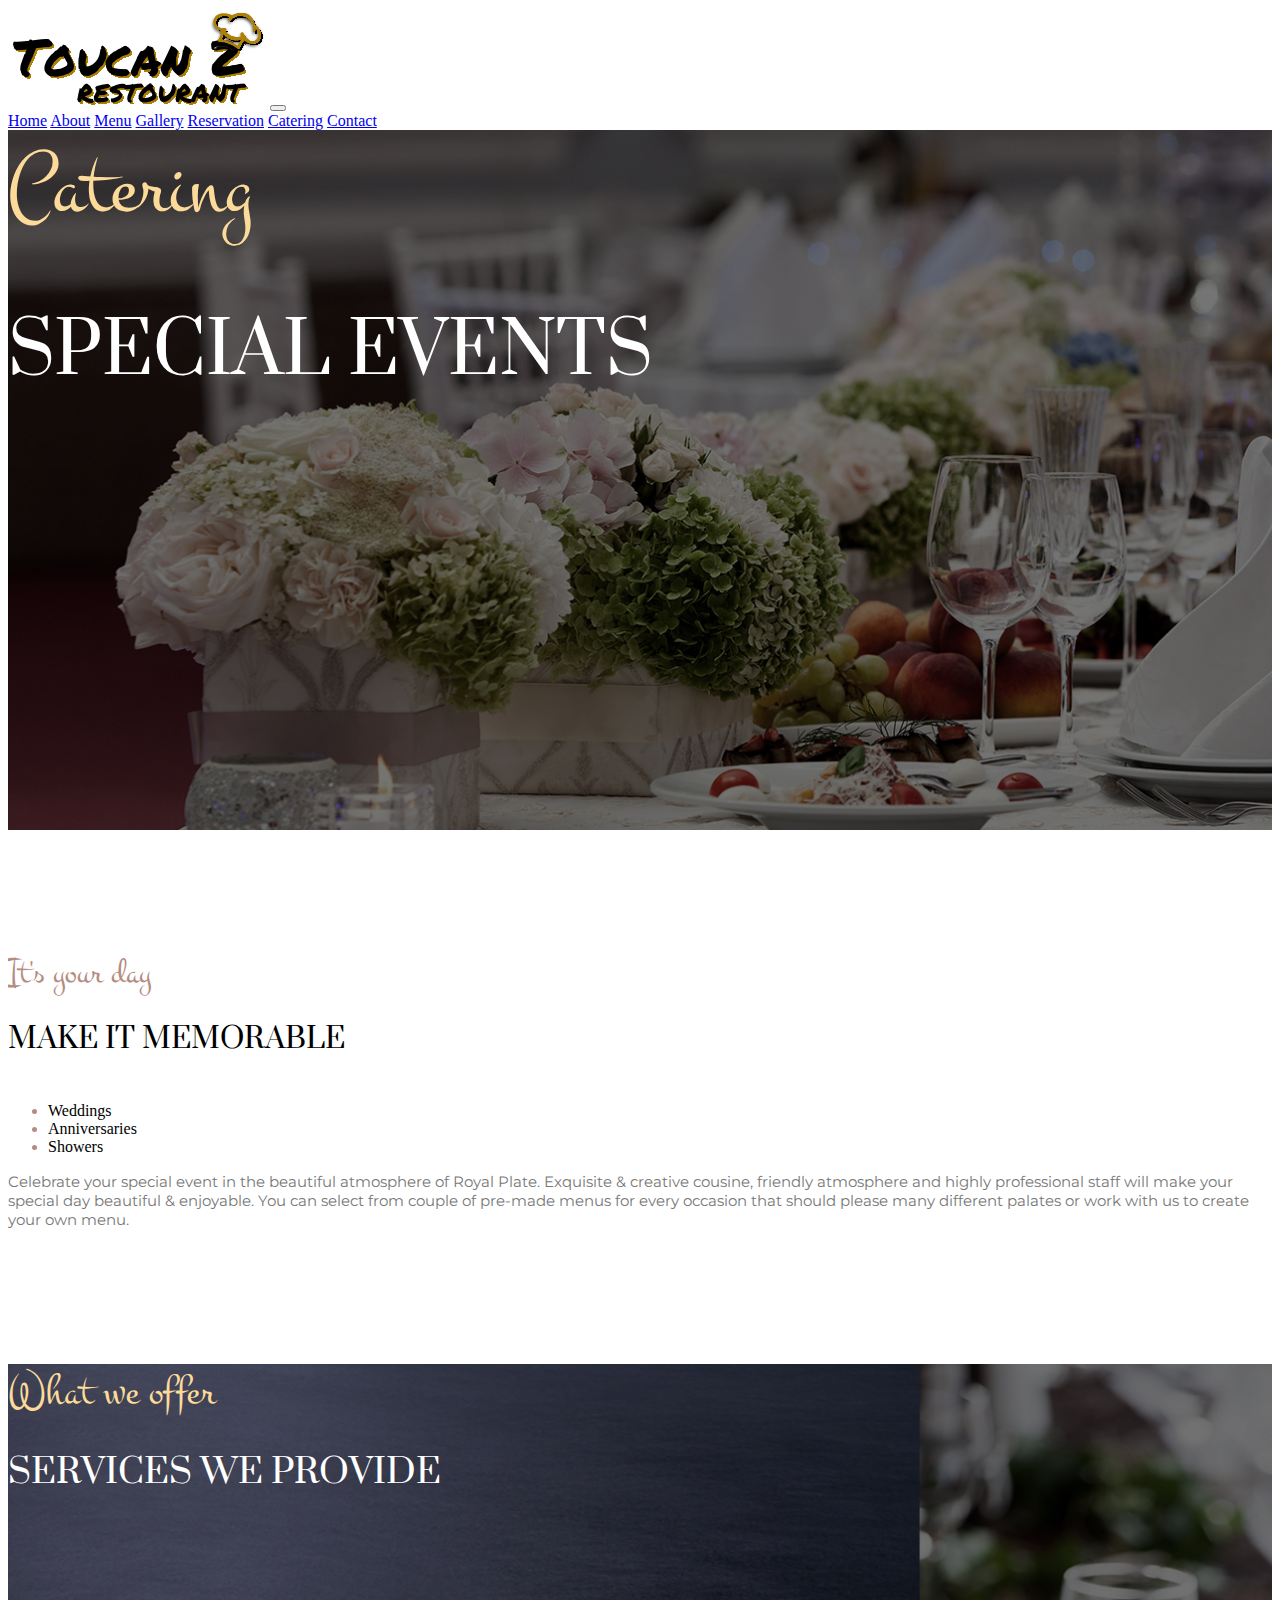
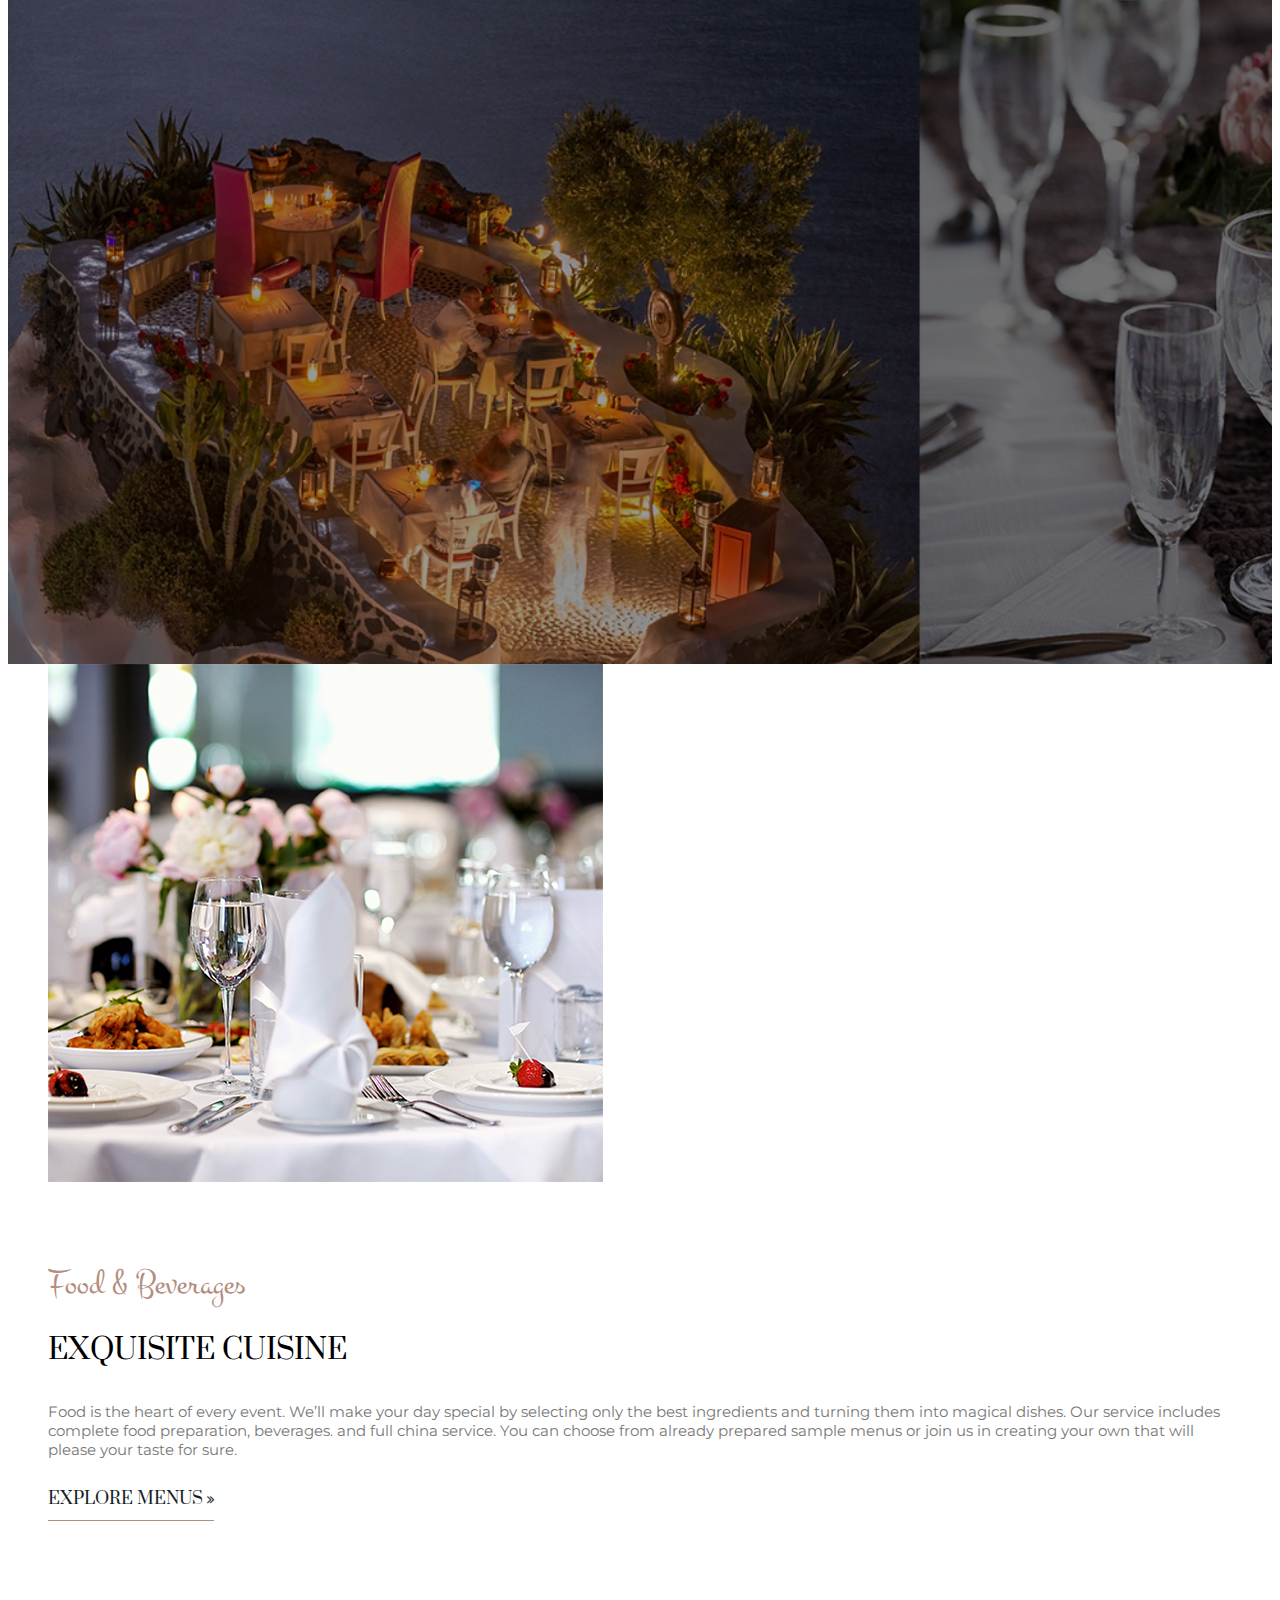
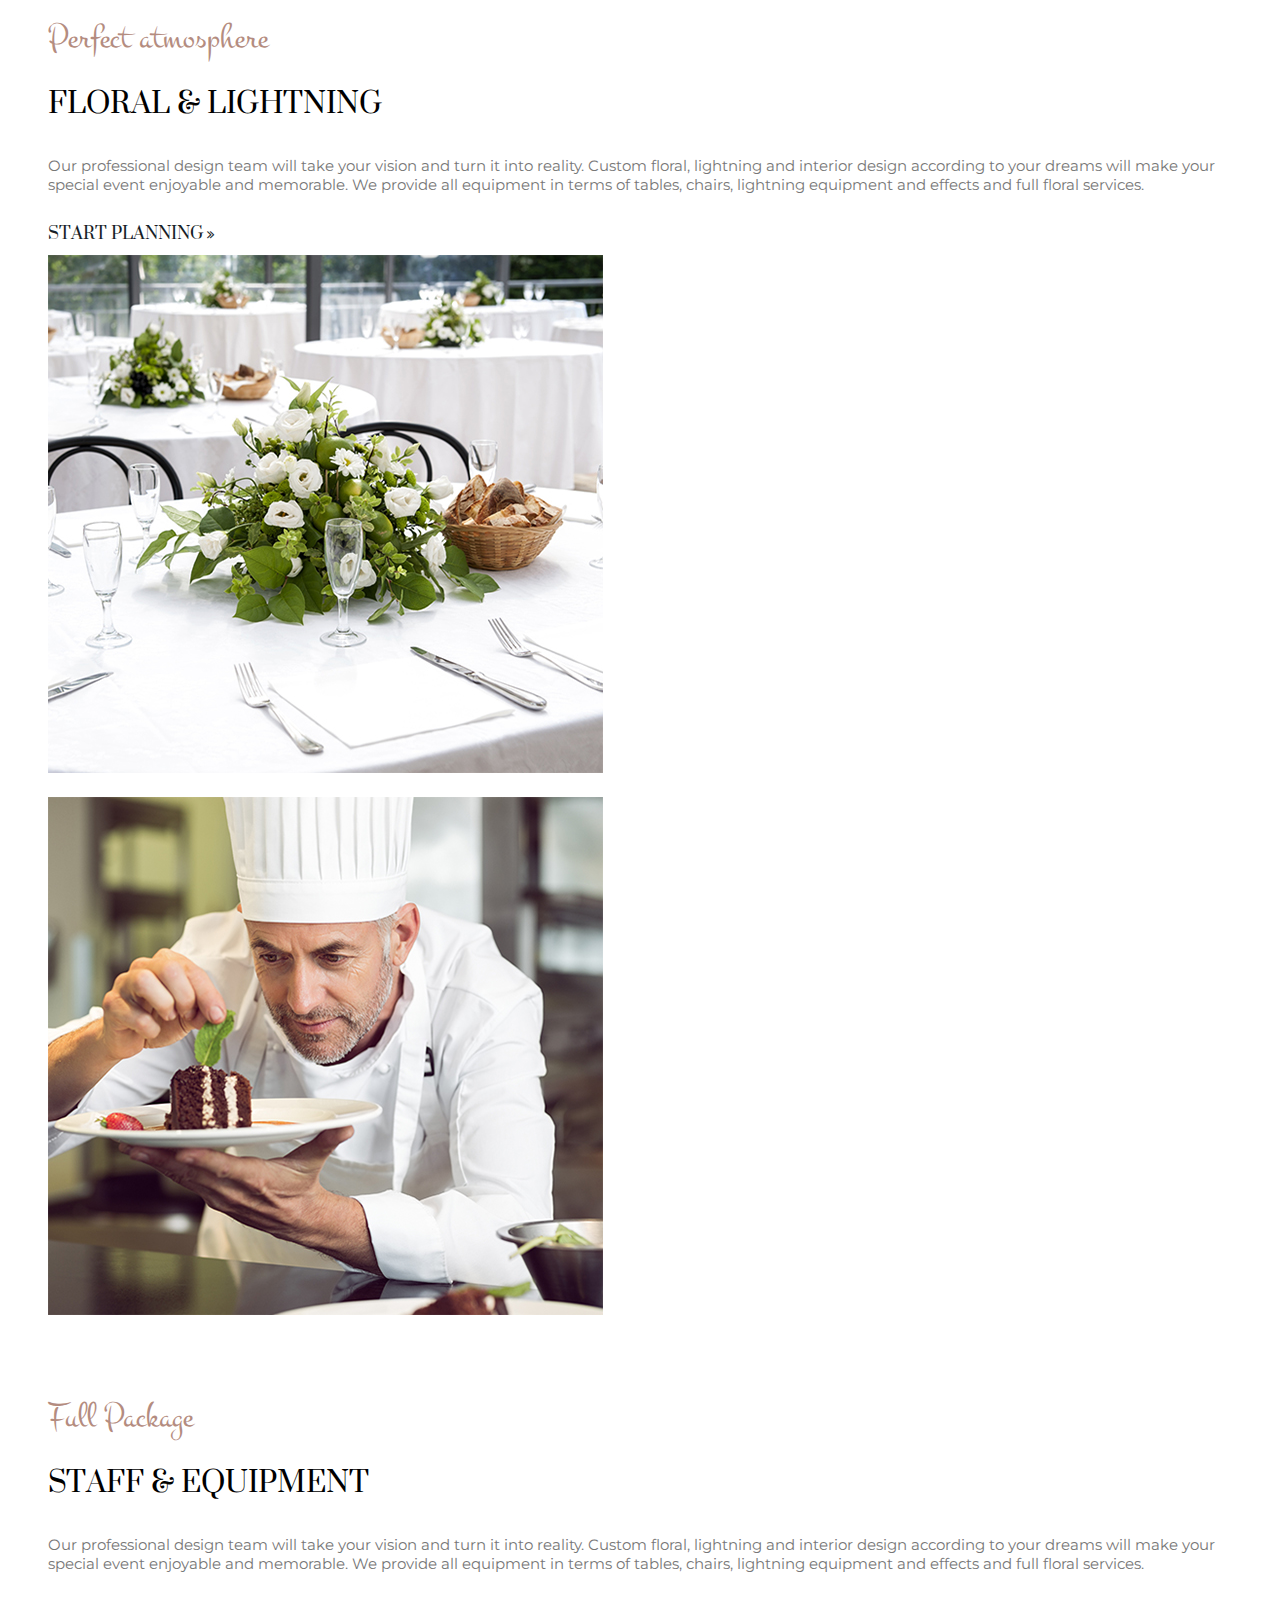
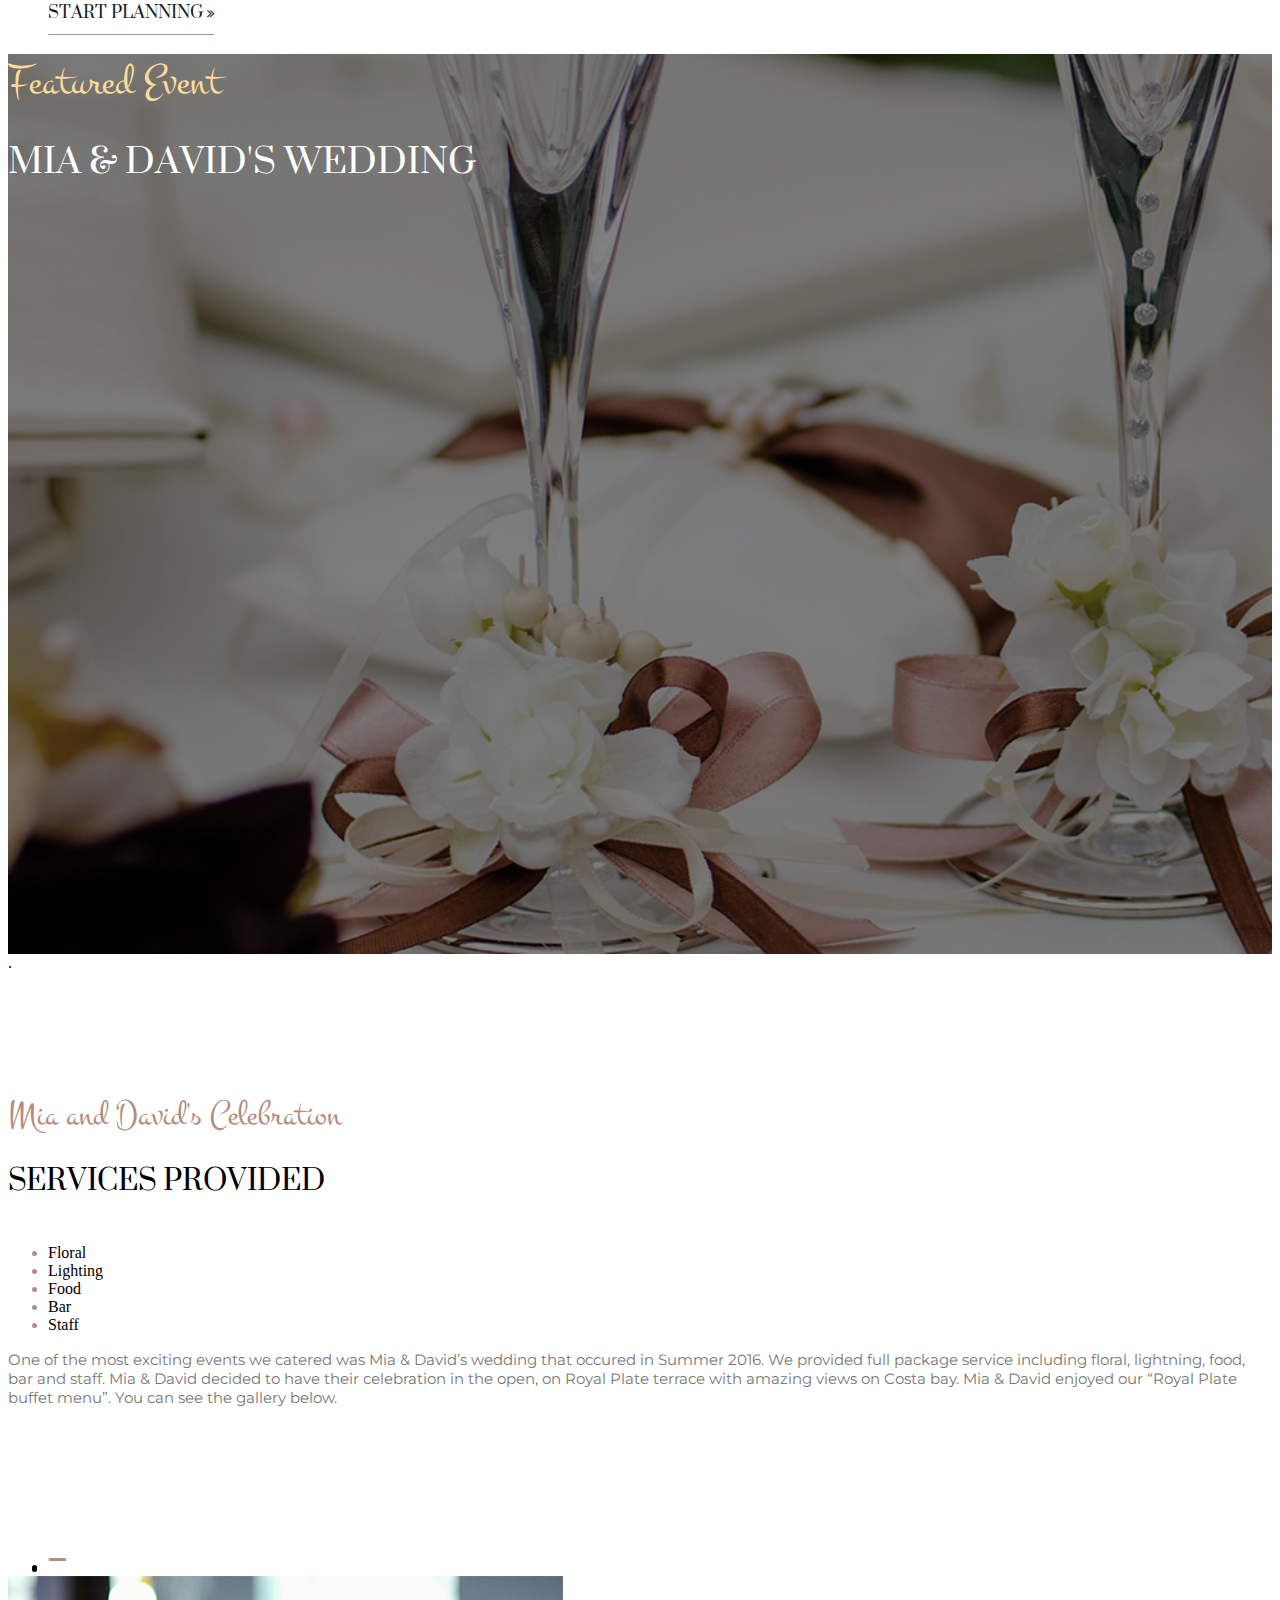
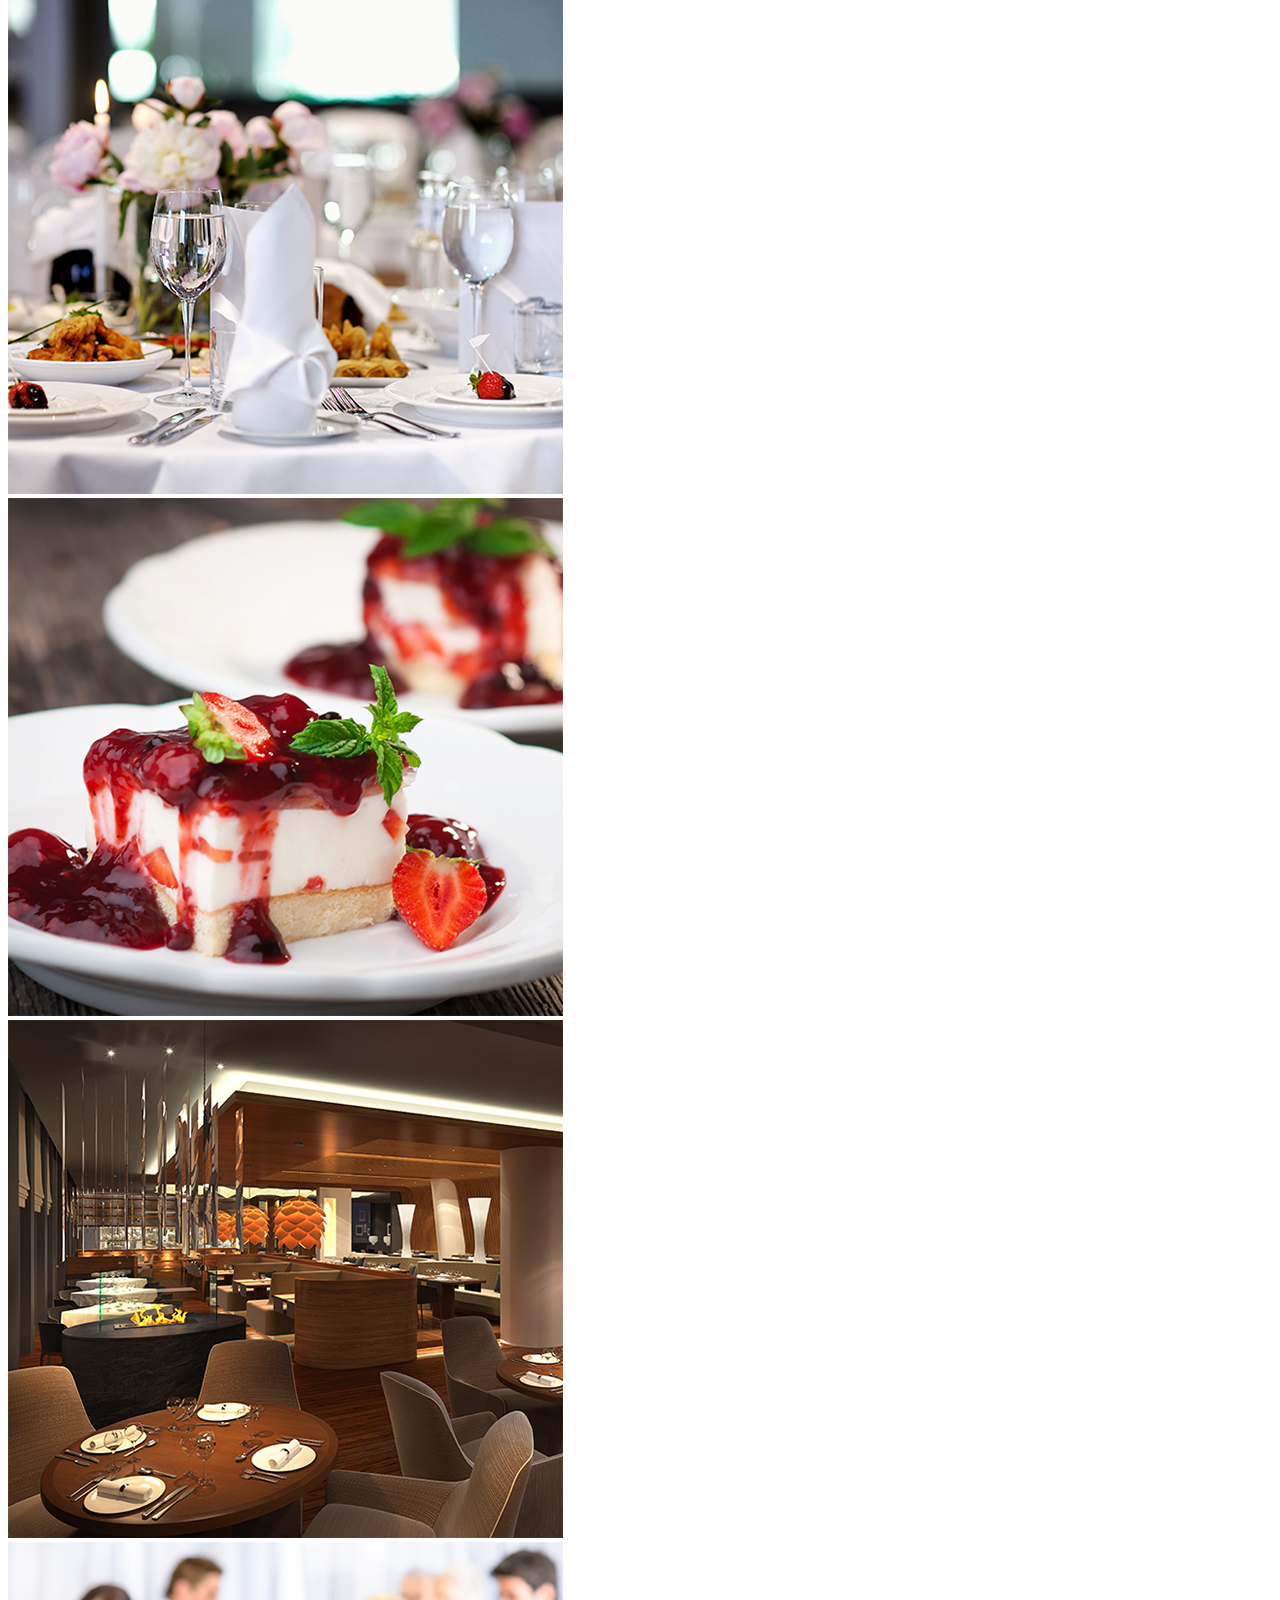
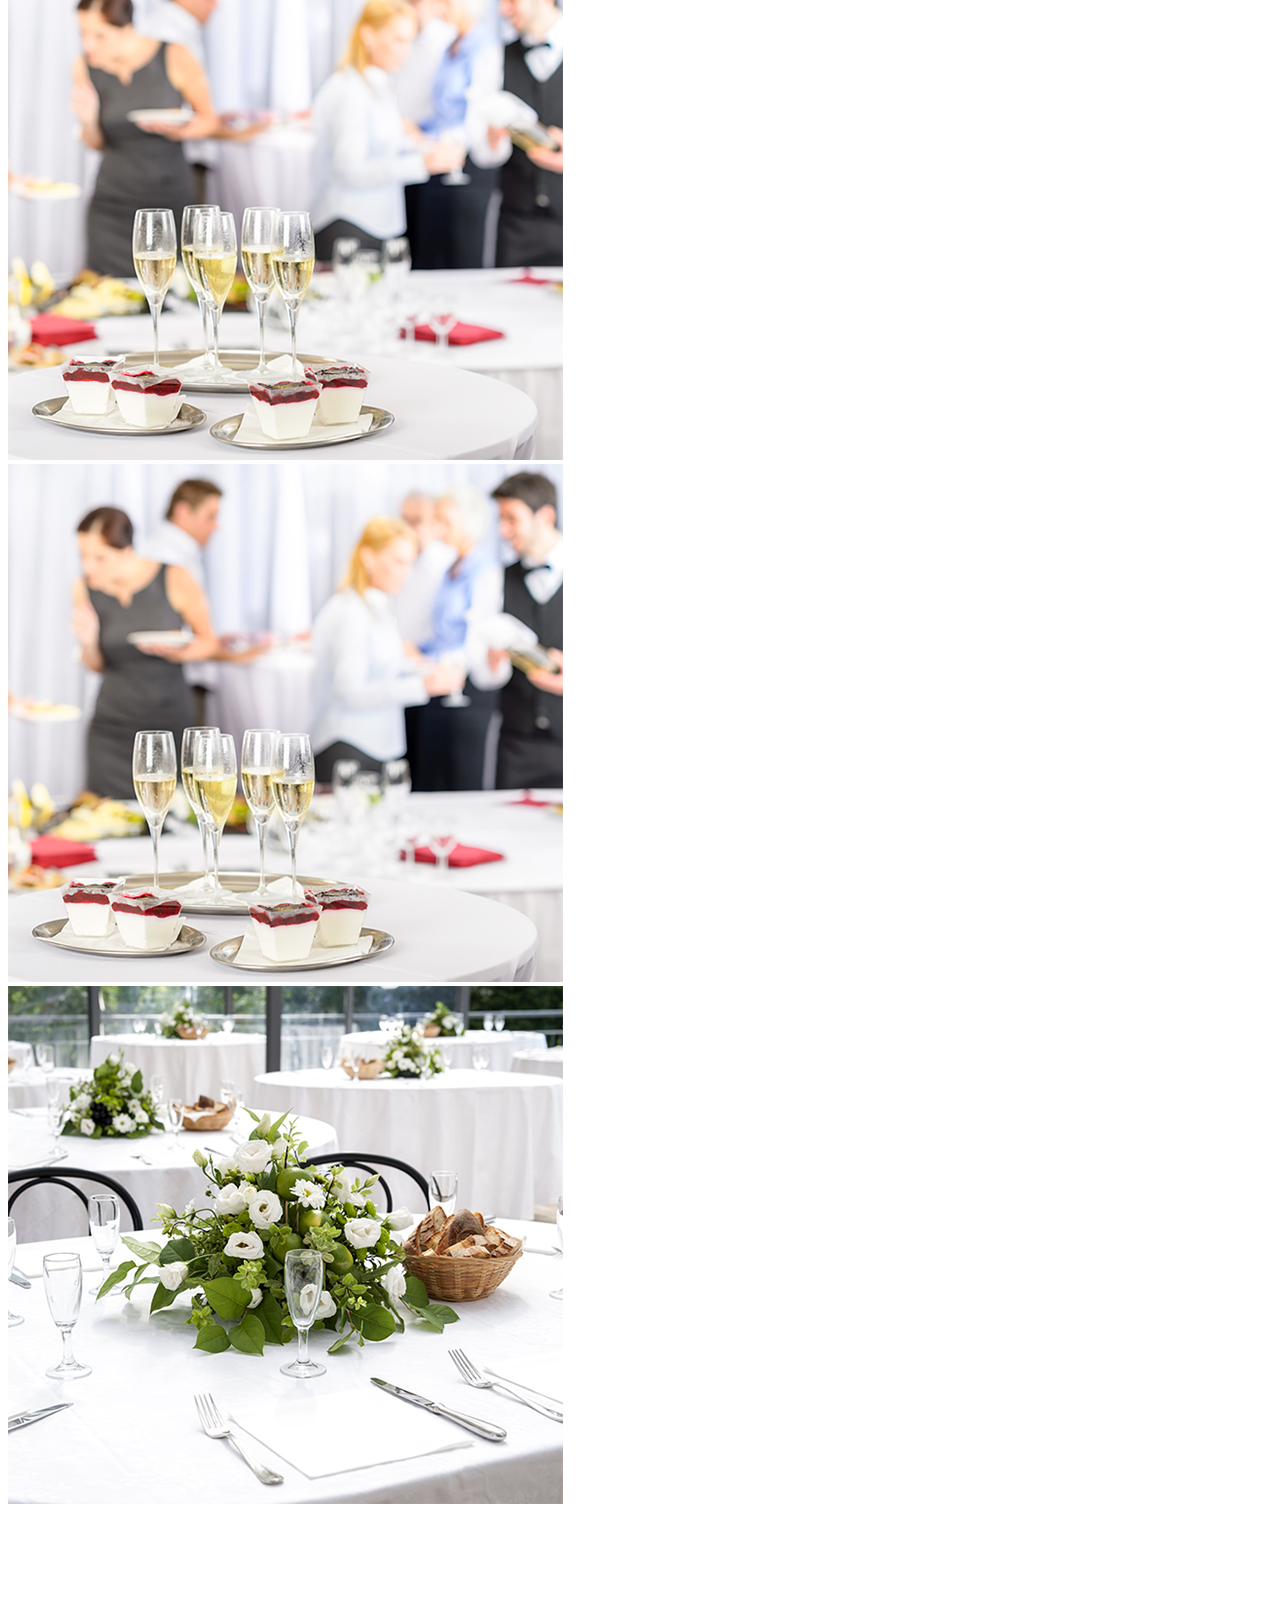
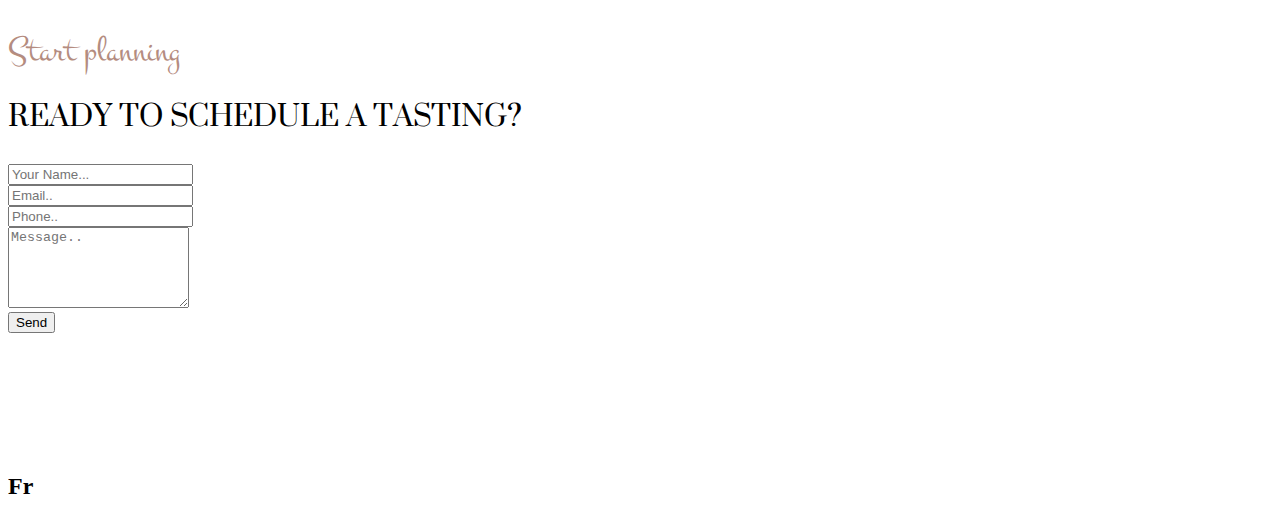
<file: catering.html>
<!DOCTYPE html>
<html lang="en">
<head>
    <meta charset="UTF-8">
    <meta http-equiv="X-UA-Compatible" content="IE=edge">
    <meta name="viewport" content="width=device-width, initial-scale=1.0">
    <link href="https://cdn.jsdelivr.net/npm/bootstrap@5.1.3/dist/css/bootstrap.min.css" rel="stylesheet"
        integrity="sha384-1BmE4kWBq78iYhFldvKuhfTAU6auU8tT94WrHftjDbrCEXSU1oBoqyl2QvZ6jIW3" crossorigin="anonymous">
    <link rel="stylesheet" href="styles.css">
    <link rel="preconnect" href="https://fonts.googleapis.com">
    <link rel="preconnect" href="https://fonts.gstatic.com" crossorigin>    
    <link href="https://fonts.googleapis.com/css2?family=Montez&family=Montserrat:wght@300&family=Suranna&display=swap" rel="stylesheet">  
    <link rel="stylesheet" href="https://cdnjs.cloudflare.com/ajax/libs/font-awesome/4.7.0/css/font-awesome.min.css"> 
    <title>Restaurant</title>
</head>
<body>
    <nav class="navbar navbar-expand-lg navbar-light sticky-top ">
        <div class="container-fluid">
          <a class="navbar-brand" href="#"><img src="image/logo R.png" alt=""></a>
          <button class="navbar-toggler" type="button" data-bs-toggle="collapse" data-bs-target="#navbarNavAltMarkup" aria-controls="navbarNavAltMarkup" aria-expanded="false" aria-label="Toggle navigation">
            <span class="navbar-toggler-icon"></span>
          </button>
          <div class="collapse navbar-collapse" id="navbarNavAltMarkup">

            <div class="navbar-nav ">
              <a class="nav-link active" aria-current="page" href="index.html">Home</a>
              <a class="nav-link" href="#about">About</a>
              <a class="nav-link" href="menu.html">Menu</a>
              <a class="nav-link" href="gallery.html">Gallery</a>
              <a class="nav-link" href="#">Reservation</a>
              <a class="nav-link" href="catering.html">Catering</a>
              <a class="nav-link" href="#">Contact</a>
            </div>
          </div>
        </div>
      </nav>
  <div class="container-fluid" id="maincont">  
    <div class="wrapper" id="cont1">
        <div class="row align-items-center" id="row1">
            <div class="col col-lg-8 mx-auto text-center">
                <div class="h1">Catering</div>
                <div class="sub1">SPECIAL EVENTS</div>
            </div>
        </div>
    </div>
    <div class="wrapper">
        <div class="row whitespace1">
            <div class="col-12 text-center ">
                <div class="h3">It's your day</div>
                <div class="sub3">MAKE IT MEMORABLE</div>
            </div>
        </div>
        <div class="row whitespace2" id="row-celebrate">
        <!-- <div class="col-2"></div> -->
        <div class="col col-lg-8 mx-auto justify-content-center text-center">
                <ul class="d-flex flex-wrap justify-content-center ms-lg-3">
                    <li class="list-items pe-5"><span>Weddings</span></li>
                    <li class="list-items pe-5"><span>Anniversaries</span></li>
                    <li class="list-items pe-5"><span> Showers </span></li>
                </ul>
            <p>Celebrate your special event in the beautiful atmosphere of Royal Plate. 
                Exquisite & creative cousine, friendly atmosphere and highly professional staff will make your special day beautiful & enjoyable. You can select from couple of pre-made menus for every occasion that should please many 
                different palates or work with us to create your own menu.</p> 
        </div>
        <!-- <div class="col-2"></div> -->
        </div>
    </div>
    <div class="wrapper">
            <div class="row align-items-center" id="row-services">
                <!-- <div class="col-3"></div> -->
                <div class="col col-lg-6 mx-auto text-center">
                <div class="h2">What we offer</div>
                <div class="sub2">SERVICES WE PROVIDE</div>
                </div>
                <!-- <div class="col-3"></div> -->
            </div>
        </div>
    <div class="wrapper pt-5">
            <div class="row side-images my-5" >
                <!-- <div class="col-md-1"></div> -->
                <div class="col-lg-6 col-12 p-lg-4">
                    <img src="./images/pics/img-14.jpg" class="img-fluid" alt="table">

                </div>
                <div class="col-lg-6 col-12 pt-3 text-center side-text">
                    <div class="h3">Food & Beverages</div>
                    <div class="sub3">Exquisite cuisine</div>
                    <p>Food is the heart of every event. We’ll make your day special by selecting only the best
                        ingredients and turning them into magical dishes. Our service includes complete food preparation,
                        beverages. and full china service. You can choose from already prepared sample menus or join
                        us in creating your own that will please your taste for sure.</p>
                    <a href="menu-01.html" class="side-link sub4">EXPLORE MENUS <i class="fa fa-angle-double-right"></i></a>
                </div>
                <!-- <div class="col-md-1"></div> -->
            </div>
            <div class="row side-images my-5">
                <div class="col-lg-6 col-12 pt-5 text-center side-text">
                    <div class="h3">Perfect atmosphere</div>
                    <div class="sub3">Floral & Lightning</div>
                    <p>Our professional design team will take your vision and turn it into reality. Custom floral,
                        lightning and interior design according to your dreams will make your special event enjoyable and memorable.  We provide all 
                        equipment in terms of tables, chairs, lightning equipment and effects and full floral services.</p>
                    <a href="#" class="side-link sub4">START PLANNING <i class="fa fa-angle-double-right"></i></a>
                </div>
                    <div class="col-lg-6 col-12 p-lg-4 pt-3">
                        <img src="./images/pics/img-15.jpg" class="img-fluid" alt="table">
                    </div>
            </div>
            <div class="row side-images my-5">
                <div class="col-lg-6 col-12 p-lg-4 pt-5">
                    <img src="./images/pics/img-16.jpg" class="img-fluid" alt="table">
                </div>
                <div class="col-lg-6 col-12 pt-3 text-center side-text">
                    <div class="h3">Full Package</div>
                    <div class="sub3">Staff & equipment</div>
                    <p>Our professional design team will take your vision and turn it into reality. Custom floral,
                        lightning and interior design according to your dreams will make your special event enjoyable and memorable.  We provide all 
                        equipment in terms of tables, chairs, lightning equipment and effects and full floral services.</p>
                    <a href="menu-01.html" class="side-link sub4">START PLANNING <i class="fa fa-angle-double-right"></i></a>

                </div>
            </div>
    </div>
    <div class="wrapper" >
        <div class="row align-items-center" id="row-mia">
            <!-- <div class="col-3"></div> -->
            <div class="col-lg-6 col-12 mx-auto text-center">
            <div class="h2">Featured Event</div>
            <div class="sub2">MIA & DAVID'S WEDDING</div>
            </div>
            <!-- <div class="col-3"></div> -->
        </div>
        <div class="row" id="row-design">
            <div class="col-md-12">.</div>

        </div>
        
    </div>


    <div class="wrapper">
                <div class="row whitespace1">
                    <div class="col-12 text-center ">
                        <div class="h3">Mia and David's Celebration</div>
                        <div class="sub3">SERVICES PRoVIDED </div>
                    </div>
                </div>
            <div class="row whitespace2">
                <!-- <div class="col-2"></div> -->
            <div class="col-lg-8 col mx-auto justify-content-center text-center mt-3">
                <ul class="d-flex justify-content-center">
                    <li class="list-items pe-4"><span>Floral</span></li>
                    <li class="list-items pe-4"><span>Lighting</span></li>
                    <li class="list-items pe-4"><span>Food</span></li>
                    <li class="list-items pe-4"><span>Bar</span></li>
                    <li class="list-items pe-4"><span>Staff</span></li>
                </ul>
            <p class="mt-2">One of the most exciting events we catered was Mia & David’s wedding that occured in Summer 2016.
                We provided full package service including floral, lightning, food, bar and staff. Mia & David decided to have their 
                celebration in the open, on Royal Plate terrace with amazing views on Costa bay. Mia & David enjoyed our “Royal Plate buffet menu”. You can see the gallery below.</p>
            </div>
              <!-- <div class="col-2"></div> -->
            </div>
           
        
    </div>   
    
    <div class="wrapper">
        <div class="row">
            
    
     <div id="carouselExampleIndicators" class="carousel slide" data-bs-ride="carousel">
        <ul class="carousel-indicators">
          <li data-bs-target="#carouselExampleIndicators" data-bs-slide-to="0" class="active" aria-current="true" aria-label="Slide 1"></li>
          <li data-bs-target="#carouselExampleIndicators" data-bs-slide-to="1" aria-label="Slide 2"></li>
          <li data-bs-target="#carouselExampleIndicators" data-bs-slide-to="2" aria-label="Slide 3"></li>
        </ul>
        <div class="carousel-inner" id="carousel-images">
          <div class="carousel-item active" data-bs-interval="2000">
              <div class="row">
                  <div class="col-lg-1 col-12"></div>
                  <div class="col-lg-5 col-12 mb-2 ">
                      <img src="./images/pics/img-14.jpg" class="img-fluid w-100" alt="...">
                  </div>
                  <div class="col-lg-5 col-12 ">
                    <img src="./images/pics/img-17.jpg" class="img-fluid w-100" alt="...">
                </div>
                <div class="col-lg-1 col-12"></div>
              </div> 
          </div>
          <div class="carousel-item" data-bs-interval="4000">
            <div class="row">
                <div class="col-lg-1 col-12"></div>
                <div class="col-lg-5 col-12 mb-2">
                    <img src="./images/pics/img-04.jpg" class="img-fluid w-100" alt="...">
                </div>
                <div class="col-lg-5 col-12">
                  <img src="./images/pics/img-09.jpg" class="img-fluid w-100" alt="...">
              </div>
              <div class="col-lg-1 col-12"></div>
            </div> 
        </div>
        <div class="carousel-item" data-bs-interval="4000">
            <div class="row ">
                <div class="col-lg-1 col-12"></div>
                <div class="col-lg-5 col-12 mb-2">
                    <img src="./images/pics/img-09.jpg" class="img-fluid w-100" alt="...">
                </div>
                <div class="col-lg-5 col-12">
                  <img src="./images/pics/img-15.jpg" class="img-fluid w-100" alt="...">
              </div>
              <div class="col-lg-1 col-12"></div>
            </div> 
        </div>
          
        </div>
    </div>

    </div>
    </div>


    <div class="wrapper">
        <div class="row whitespace1">
            <div class="col-8 mx-auto text-center">
            <div class="h3">Start planning</div>
            <div class="sub3">READY TO SCHEDULE A TASTING?</div>
            </div>
        </div>
    <form class="row mx-lg-5 whitespace2">
        <div class="col-lg-4 col-12">
          <label for="inputName4" class="form-label"></label>
          <input type="text" class="form-control" id="inputName4" placeholder="Your Name...">
        </div>
        <div class="col-lg-4 col-12">
          <label for="inputEmail4" class="form-label"></label>
          <input type="email" class="form-control" id="inputEmail4" placeholder="Email..">
        </div>
        <div class="col-lg-4 col-12">
            <label for="inputPhone4" class="form-label"></label>
            <input type="number" class="form-control" id="inputPhone4" placeholder="Phone..">
          </div>
        <div class="col-lg-12">
          <label for="inputAddress" class="form-label"></label>
          <textarea class="form-control" id="exampleFormControlTextarea1" rows="5" placeholder="Message.."></textarea>
          
        </div>
        <div class="col-lg-2 mt-4 mx-auto d-grid text-center">
          <button type="submit" class="btn btn-dark" id="send-btn">Send</button>
        </div>
      </form>
    </div>
      <div class="wrapper bg-light">
        <div class="row text-center" id="footer">
            <h2>Fr</h2>
        </div>
        <a href="#" type="button" class="btn btn-light btn-floating btn-lg text-center" id="btn-back-to-top">
            <i class="fa fa-angle-double-up"></i>
        </a>
    </div>
  </div>   

    <script src="https://cdn.jsdelivr.net/npm/bootstrap@5.1.3/dist/js/bootstrap.bundle.min.js"
      integrity="sha384-ka7Sk0Gln4gmtz2MlQnikT1wXgYsOg+OMhuP+IlRH9sENBO0LRn5q+8nbTov4+1p" crossorigin="anonymous"></script>
    <script src="./JS/script.js"></script>
    
</body>
</html>
</file>
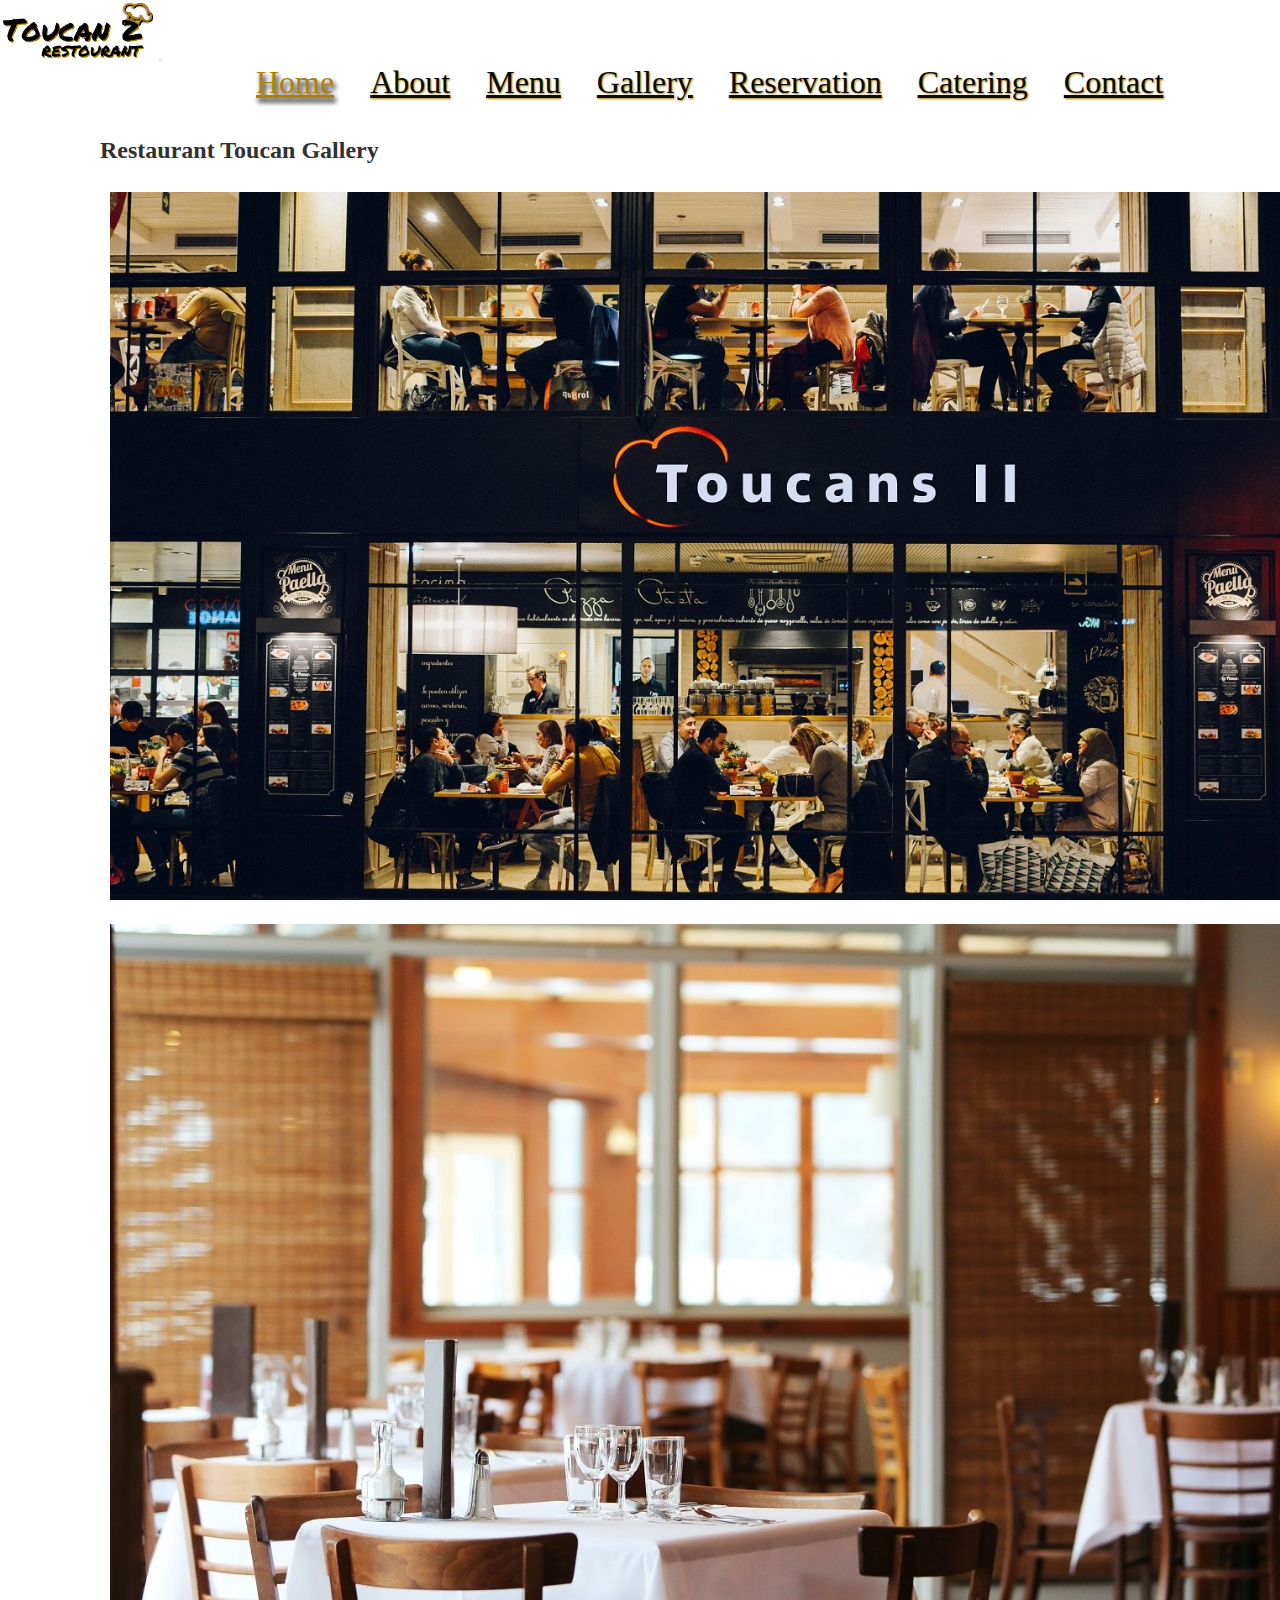
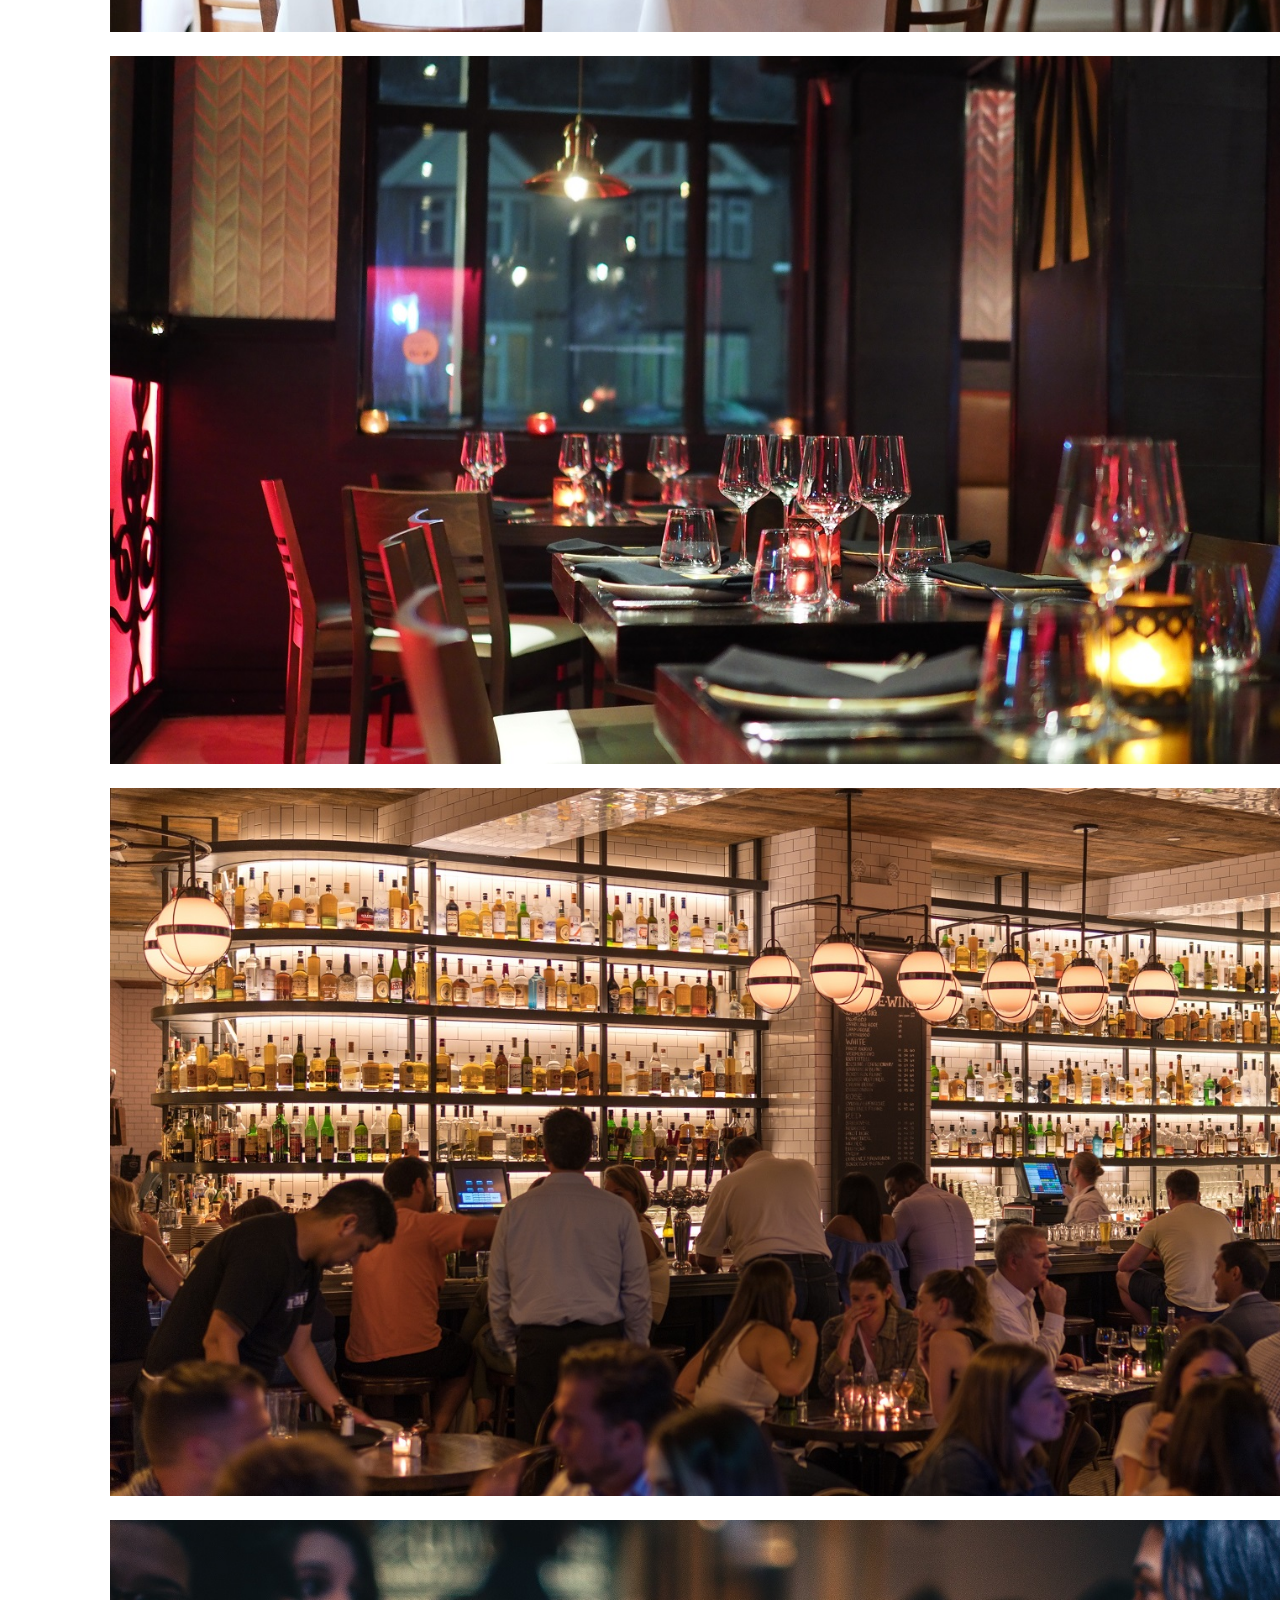
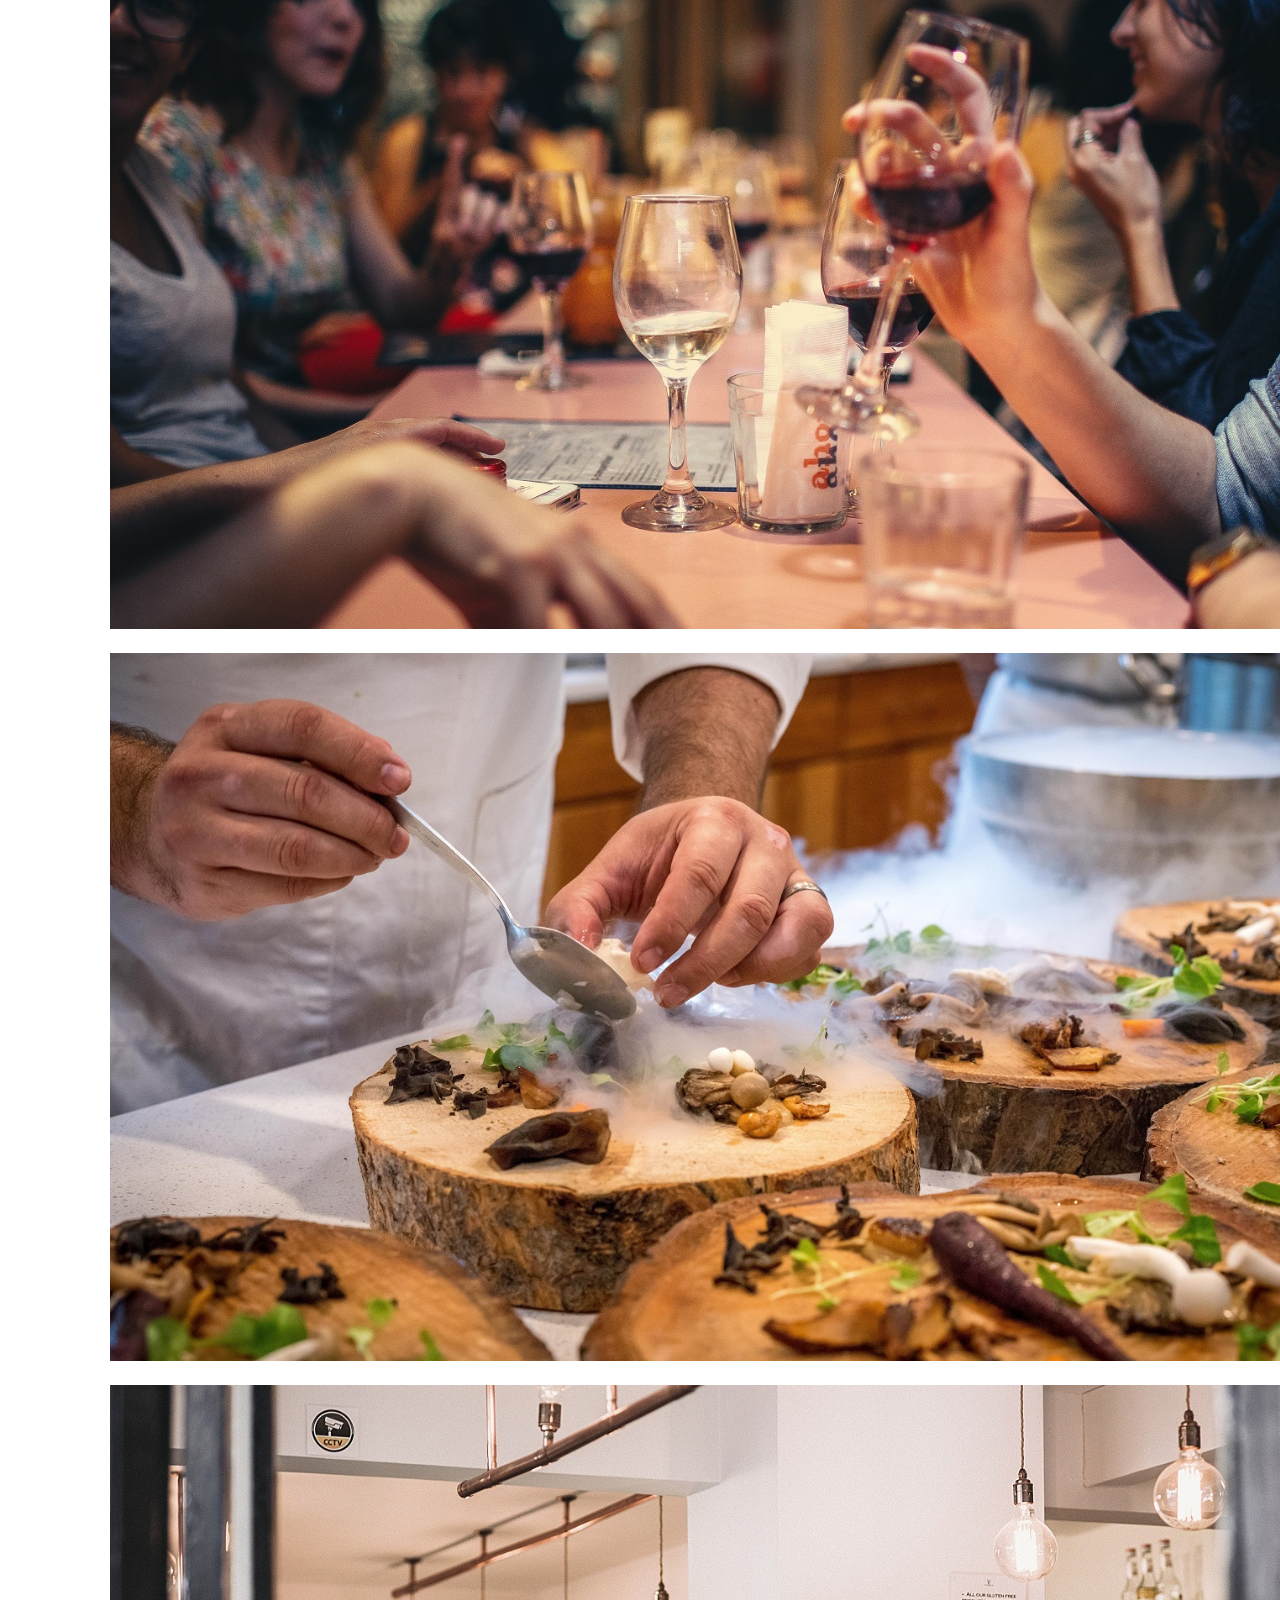
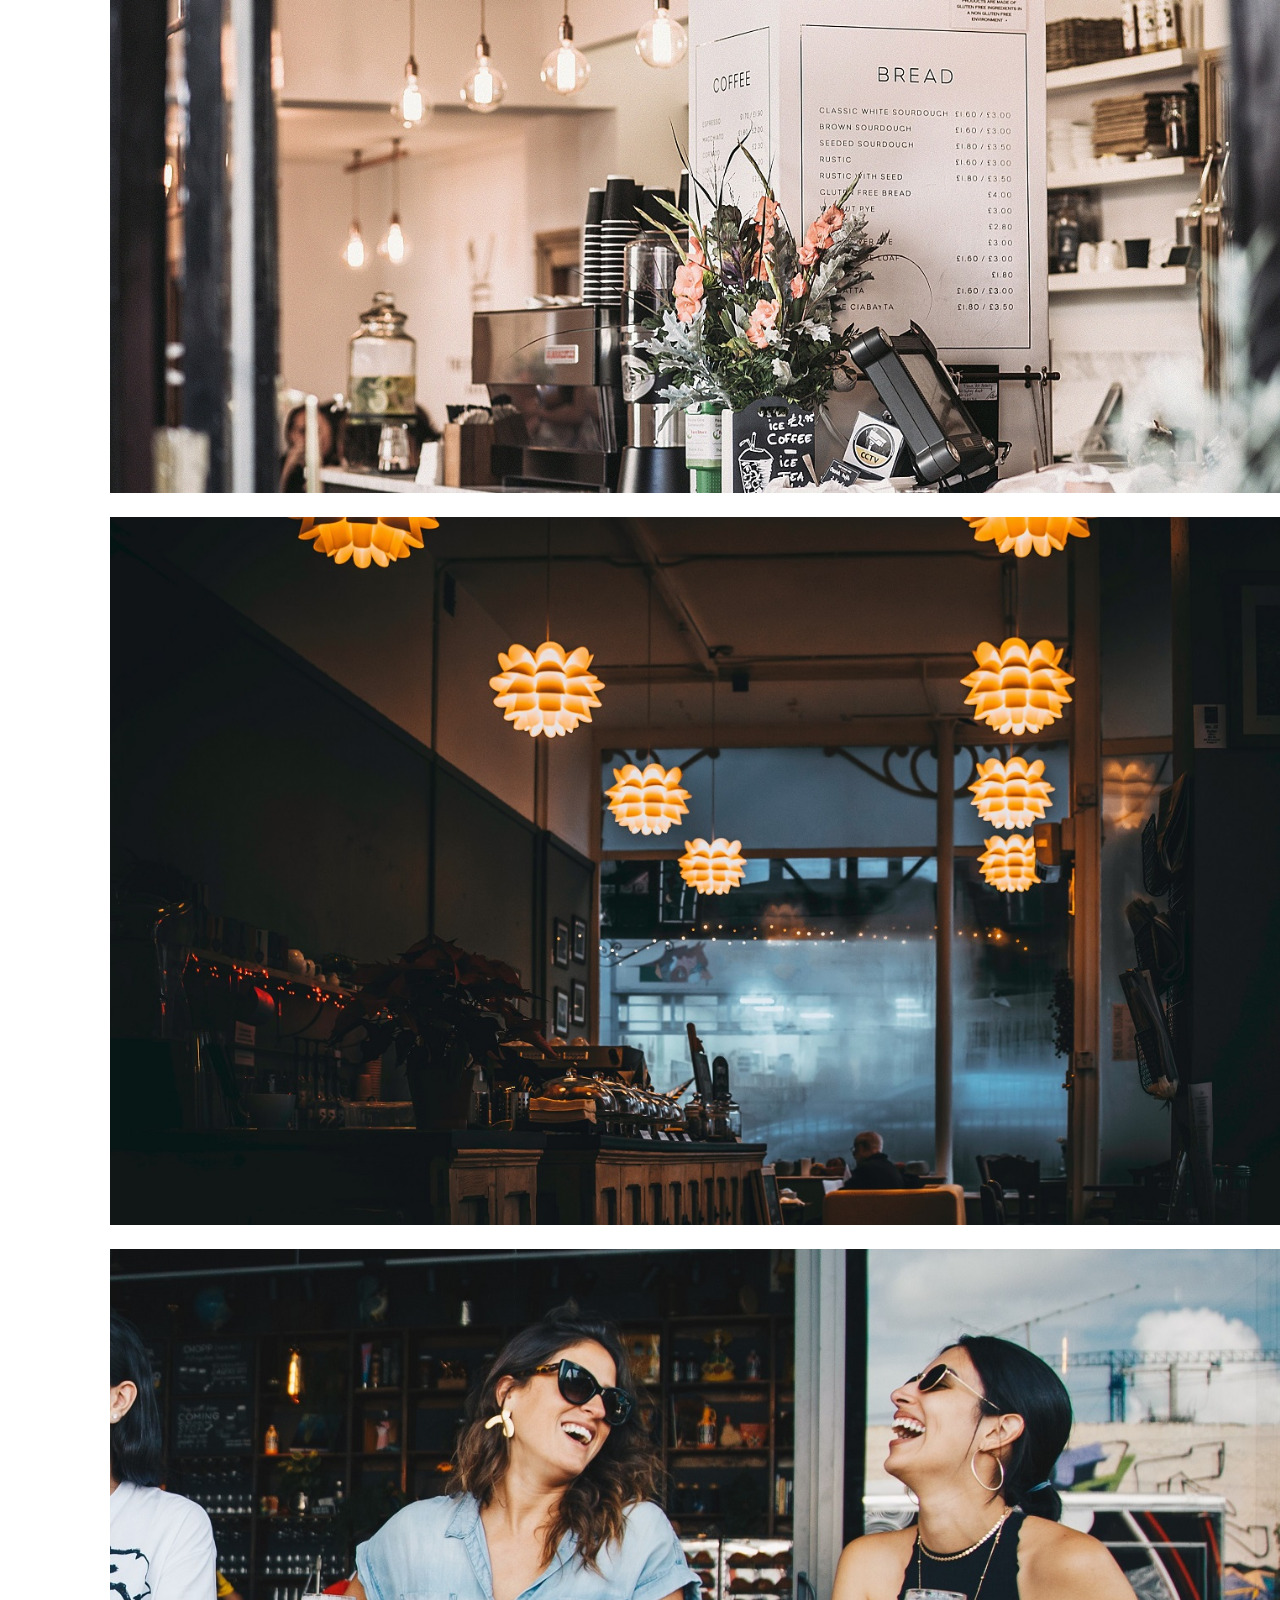
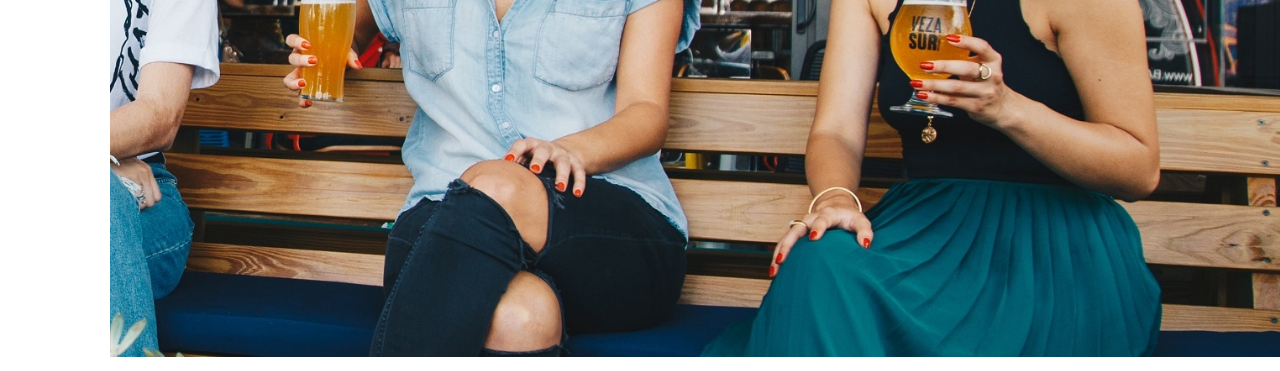
<file: gallery.html>
<!doctype html>
<html lang="en">
  <head>
    <!-- Required meta tags -->
    <meta charset="utf-8">
    <meta name="viewport" content="width=device-width, initial-scale=1">

    <link rel="stylesheet" href="css/style.css">


    <!-- Bootstrap CSS -->
    <link href="https://cdn.jsdelivr.net/npm/bootstrap@5.1.3/dist/css/bootstrap.min.css" rel="stylesheet" integrity="sha384-1BmE4kWBq78iYhFldvKuhfTAU6auU8tT94WrHftjDbrCEXSU1oBoqyl2QvZ6jIW3" crossorigin="anonymous">
    <link href="https://fonts.googleapis.com/css2?family=Inspiration&family=Permanent+Marker&display=swap" rel="stylesheet">
    <link href="https://fonts.googleapis.com/css2?family=Inspiration&display=swap" rel="stylesheet">
    <script src="js/main.js"></script>
    <title>Restourant Toucan 2</title>
  </head>
  <body>
    <nav class="navbar navbar-expand-lg navbar-light sticky-top ">
        <div class="container-fluid">
          <a class="navbar-brand" href="#"><img src="image/logo R.png" alt=""></a>
          <button class="navbar-toggler" type="button" data-bs-toggle="collapse" data-bs-target="#navbarNavAltMarkup" aria-controls="navbarNavAltMarkup" aria-expanded="false" aria-label="Toggle navigation">
            <span class="navbar-toggler-icon"></span>
          </button>
          <div class="collapse navbar-collapse" id="navbarNavAltMarkup">

            <div class="navbar-nav ">
              <a class="nav-link active" aria-current="page" href="index.html">Home</a>
              <a class="nav-link" href="index.html">About</a>
              <a class="nav-link" href="menu.html">Menu</a>
              <a class="nav-link" href="gallery.html">Gallery</a>
              <a class="nav-link" href="#">Reservation</a>
              <a class="nav-link" href="#">Catering</a>
              <a class="nav-link" href="#">Contact</a>
            </div>
          </div>
        </div>
      </nav>
          
  <div class="container">
    <br>
    <br><h2>Restaurant Toucan Gallery</h2>
    <br>
    <div class="row">
        <div class="col-md-4">
            <img src="gallery-images/toucan-1.jpg" alt="restaurant-facade" class="img-responsive" width="100%" height="100%">
        </div>
        <div class="col-md-4">
            <img src="gallery-images/toucan-2.jpg" alt="restaurant-facade" class="img-responsive" width="100%" height="100%">
        </div>
        <div class="col-md-4">
            <img src="gallery-images/toucan-3.jpg" alt="restaurant-facade" class="img-responsive" width="100%" height="100%">
        </div>
        <div class="col-md-4">
            <img src="gallery-images/toucan-4.jpg" alt="restaurant-facade" class="img-responsive" width="100%" height="100%">
        </div>
        <div class="col-md-4">
            <img src="gallery-images/toucan-5.jpg" alt="restaurant-facade" class="img-responsive" width="100%" height="100%">
        </div>
        <div class="col-md-4">
            <img src="gallery-images/toucan-6.jpg" alt="restaurant-facade" class="img-responsive" width="100%" height="100%">
        </div>
        <div class="col-md-4">
            <img src="gallery-images/toucan-7.jpg" alt="restaurant-facade" class="img-responsive" width="100%" height="100%">
        </div>
        <div class="col-md-4">
            <img src="gallery-images/toucan-8.jpg" alt="restaurant-facade" class="img-responsive" width="100%" height="100%">
        </div>
        <div class="col-md-4">
            <img src="gallery-images/toucan-9.jpg" alt="restaurant-facade" class="img-responsive" width="100%" height="100%">
        </div>
    </div>
  </div>

  <!-- New Gallery -->

  


          


    <!-- Optional JavaScript; choose one of the two! -->

    <!-- Option 1: Bootstrap Bundle with Popper -->
    <script src="https://cdn.jsdelivr.net/npm/bootstrap@5.1.3/dist/js/bootstrap.bundle.min.js" integrity="sha384-ka7Sk0Gln4gmtz2MlQnikT1wXgYsOg+OMhuP+IlRH9sENBO0LRn5q+8nbTov4+1p" crossorigin="anonymous"></script>

    <!-- Option 2: Separate Popper and Bootstrap JS -->
    <!--
    <script src="https://cdn.jsdelivr.net/npm/@popperjs/core@2.10.2/dist/umd/popper.min.js" integrity="sha384-7+zCNj/IqJ95wo16oMtfsKbZ9ccEh31eOz1HGyDuCQ6wgnyJNSYdrPa03rtR1zdB" crossorigin="anonymous"></script>
    <script src="https://cdn.jsdelivr.net/npm/bootstrap@5.1.3/dist/js/bootstrap.min.js" integrity="sha384-QJHtvGhmr9XOIpI6YVutG+2QOK9T+ZnN4kzFN1RtK3zEFEIsxhlmWl5/YESvpZ13" crossorigin="anonymous"></script>
    -->
  </body>
</html>
</file>
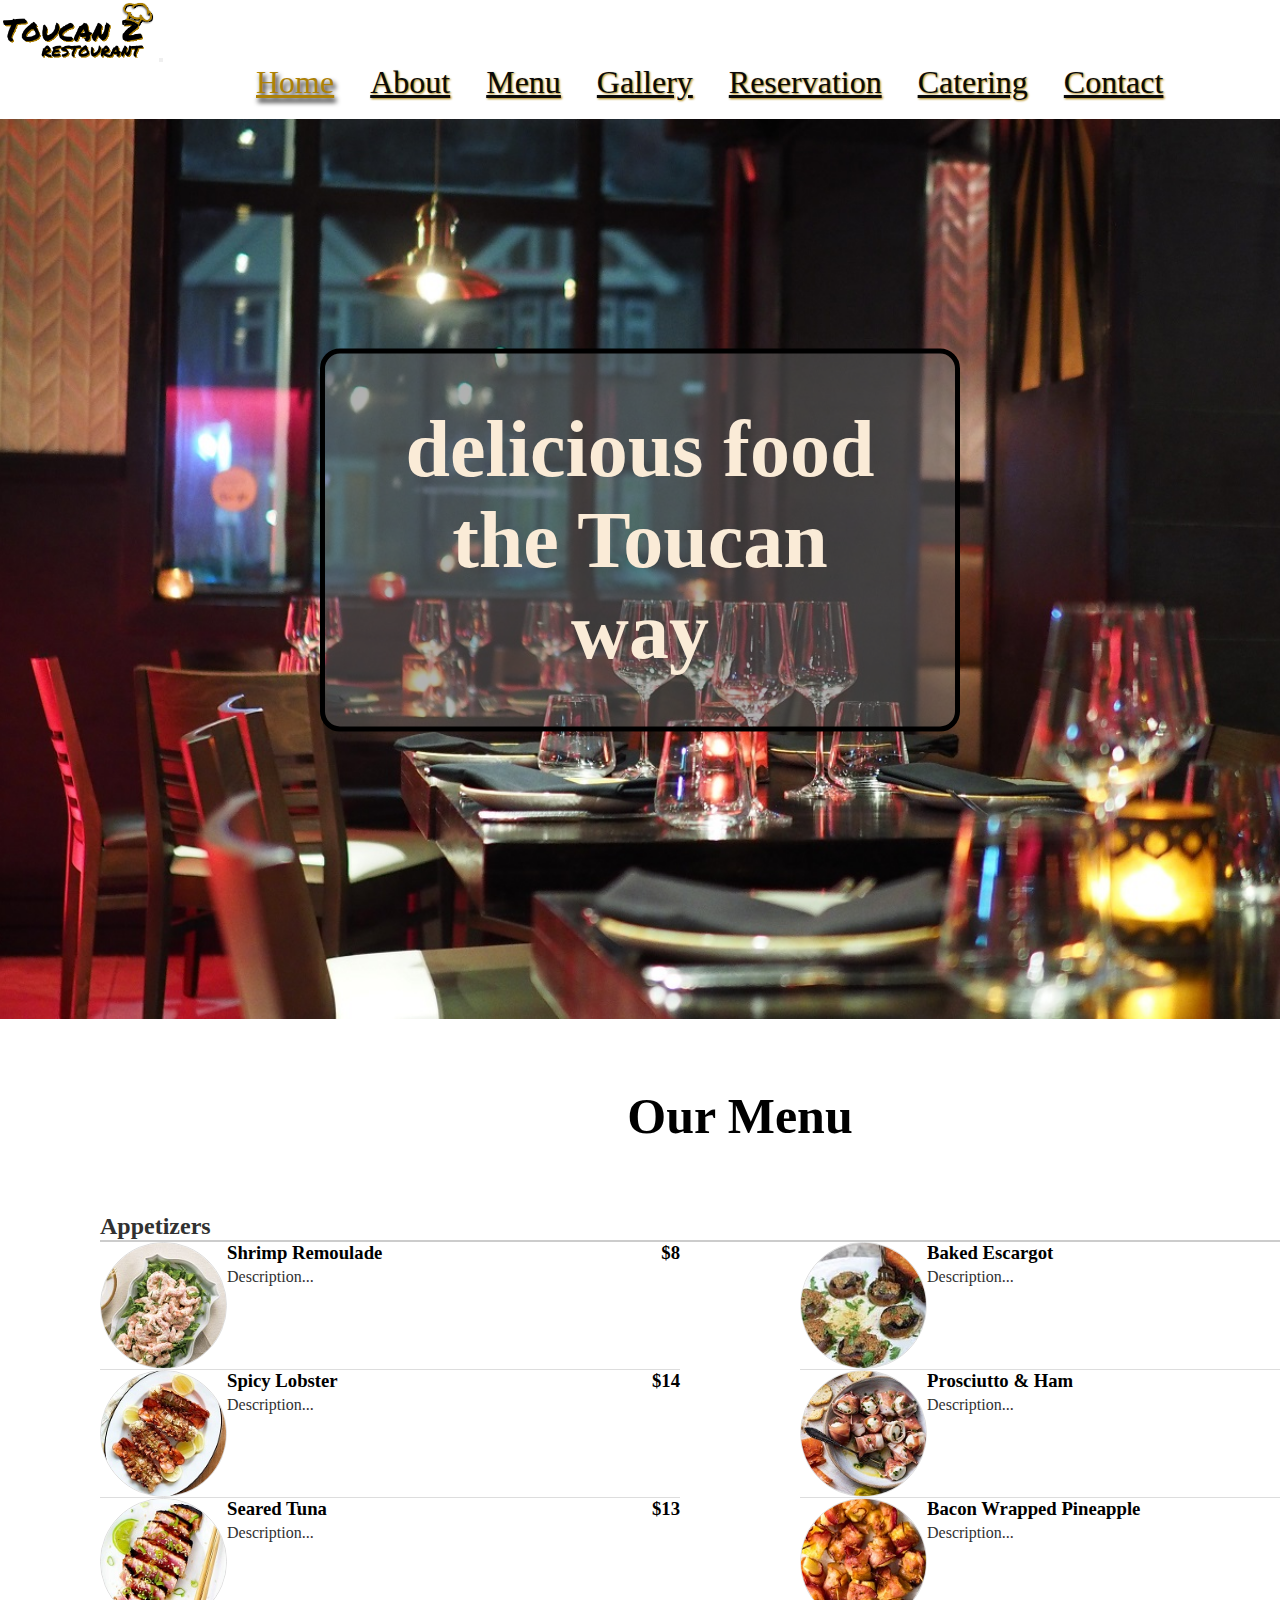
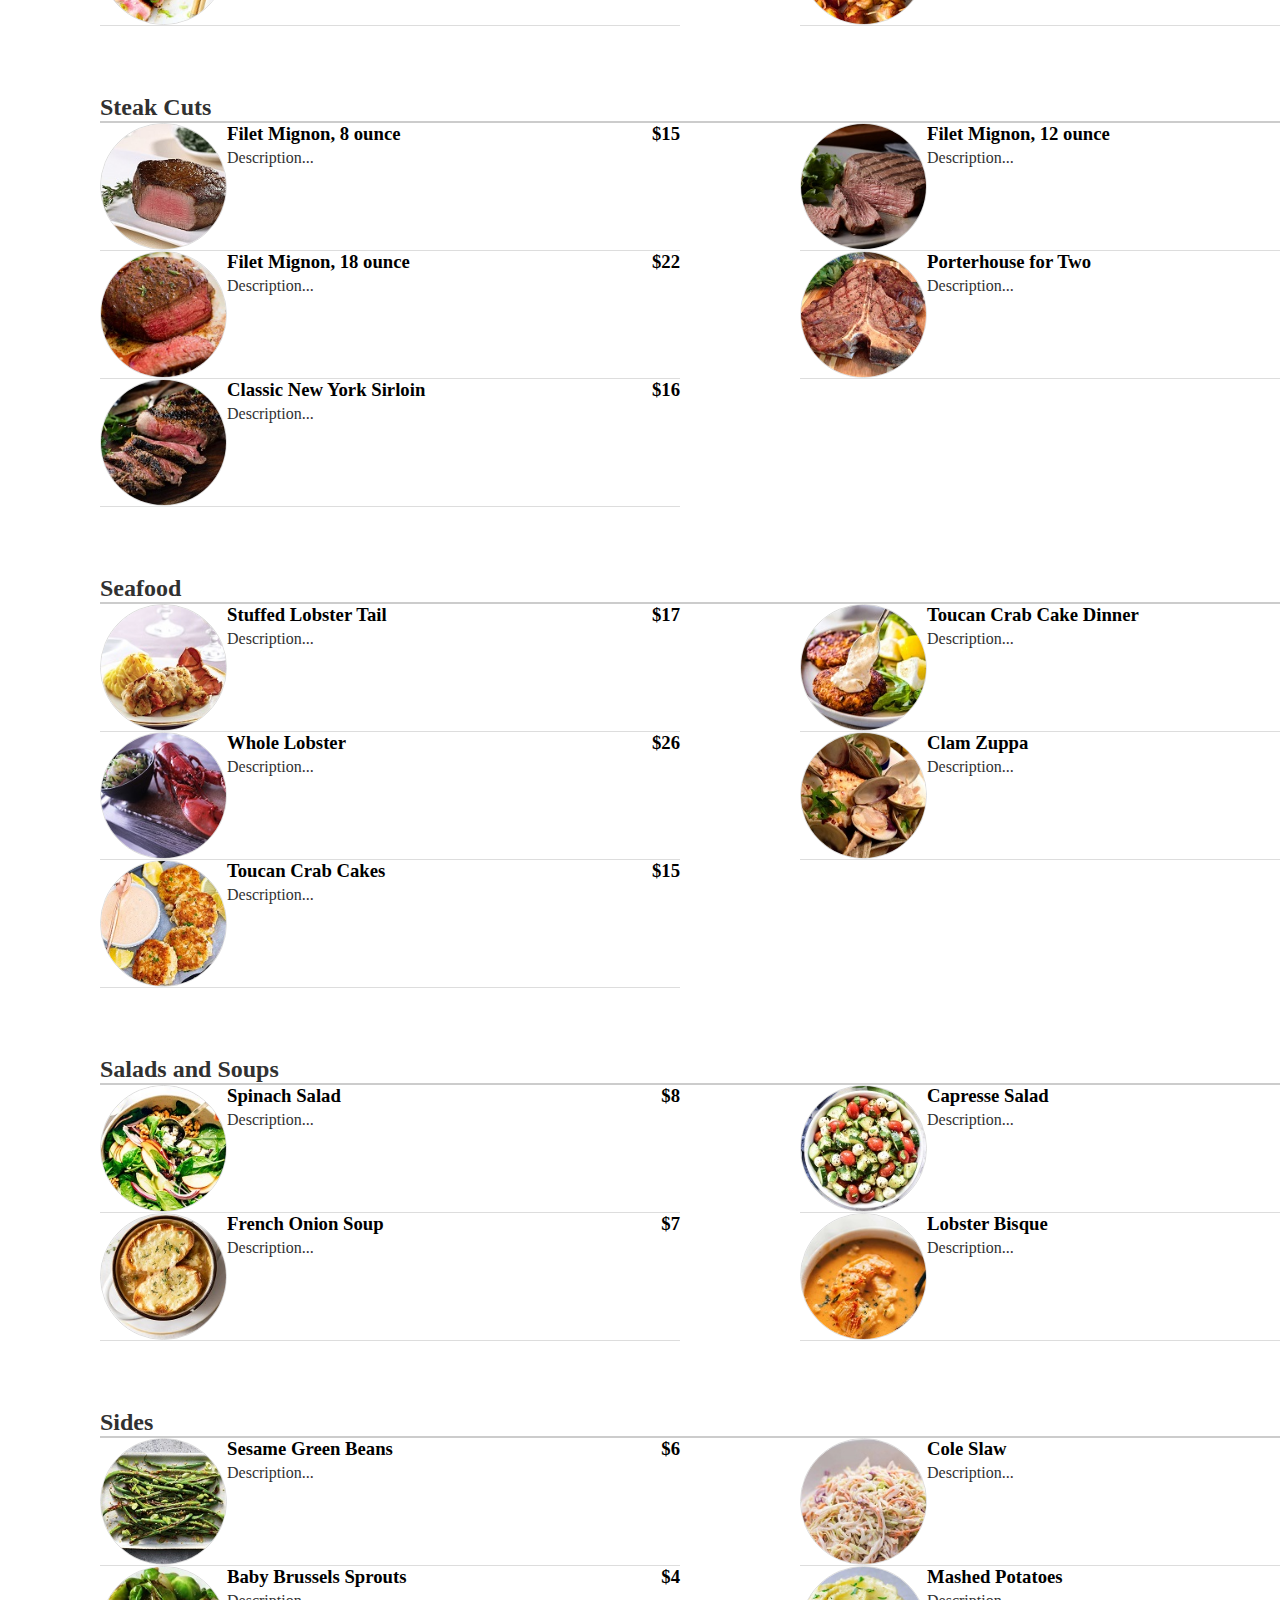
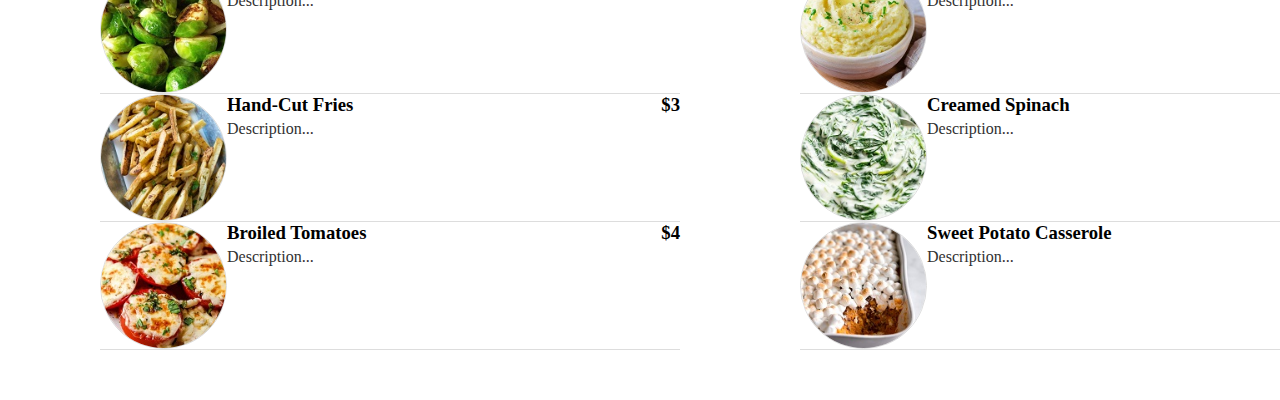
<file: menu.html>
<!doctype html>
<html lang="en">
  <head>
    <!-- Required meta tags -->
    <meta charset="utf-8">
    <meta name="viewport" content="width=device-width, initial-scale=1">

    <link rel="stylesheet" href="css/style.css">


    <!-- Bootstrap CSS -->
    <link href="https://cdn.jsdelivr.net/npm/bootstrap@5.1.3/dist/css/bootstrap.min.css" rel="stylesheet" integrity="sha384-1BmE4kWBq78iYhFldvKuhfTAU6auU8tT94WrHftjDbrCEXSU1oBoqyl2QvZ6jIW3" crossorigin="anonymous">
    <link href="https://fonts.googleapis.com/css2?family=Inspiration&family=Permanent+Marker&display=swap" rel="stylesheet">
    <link href="https://fonts.googleapis.com/css2?family=Inspiration&display=swap" rel="stylesheet">
    <script src="js/main.js"></script>
    <title>Restourant Toucan 2</title>
  </head>
  <body>
    <nav class="navbar navbar-expand-lg navbar-light sticky-top ">
        <div class="container-fluid">
          <a class="navbar-brand" href="#"><img src="image/logo R.png" alt=""></a>
          <button class="navbar-toggler" type="button" data-bs-toggle="collapse" data-bs-target="#navbarNavAltMarkup" aria-controls="navbarNavAltMarkup" aria-expanded="false" aria-label="Toggle navigation">
            <span class="navbar-toggler-icon"></span>
          </button>
          <div class="collapse navbar-collapse" id="navbarNavAltMarkup">

            <div class="navbar-nav ">
              <a class="nav-link active" aria-current="page" href="index.html">Home</a>
              <a class="nav-link" href="index.html">About</a>
              <a class="nav-link" href="menu.html">Menu</a>
              <a class="nav-link" href="gallery.html">Gallery</a>
              <a class="nav-link" href="#">Reservation</a>
              <a class="nav-link" href="#">Catering</a>
              <a class="nav-link" href="#">Contact</a>
            </div>
          </div>
        </div>
      </nav>
      <br>
      
      <!------------------------------------ Menu ------------------------------------------->
    <div class="menu-hero">
      <div class="menu-hero-one">
        <h4>delicious food <br> the Toucan way</h4>
      </div>
    </div>
    <br>

    <!-- Appetizers -->
    <div class="container">
      <div class="title">
        <h4>our menu</h4>
      </div>
      <br>
      <div class="menu">
        <h2 class="menu-group-heading">
          Appetizers
        </h2>
      <div class="menu-group">
          <div class="menu-item">
            <img class="menu-item-image" src="menu-images/shrimp.jpg" alt="">
            <div class="menu-item-text">
              <h3 class="menu-item-heading">
                <span class="menu-item-name">Shrimp Remoulade</span>
                <span class="menu-item-price">$8</span>
              </h3>
              <p class="menu-item-description">
                Description...
              </p>
            </div>
          </div>
          <div class="menu-item">
            <img class="menu-item-image" src="menu-images/escargot.jpg" alt="">
            <div class="menu-item-text">
              <h3 class="menu-item-heading">
                <span class="menu-item-name">Baked Escargot</span>
                <span class="menu-item-price">$8</span>
              </h3>
              <p class="menu-item-description">
                Description...
              </p>
            </div>
          </div>
          <div class="menu-item">
            <img class="menu-item-image" src="menu-images/lobster.jpg" alt="">
            <div class="menu-item-text">
              <h3 class="menu-item-heading">
                <span class="menu-item-name">Spicy Lobster</span>
                <span class="menu-item-price">$14</span>
              </h3>
              <p class="menu-item-description">
                Description...
              </p>
            </div>
          </div>
          <div class="menu-item">
            <img class="menu-item-image" src="menu-images/prosciutto.jpg" alt="">
            <div class="menu-item-text">
              <h3 class="menu-item-heading">
                <span class="menu-item-name">Prosciutto & Ham</span>
                <span class="menu-item-price">$10</span>
              </h3>
              <p class="menu-item-description">
                Description...
              </p>
            </div>
          </div>
          <div class="menu-item">
            <img class="menu-item-image" src="menu-images/tuna.jpg" alt="">
            <div class="menu-item-text">
              <h3 class="menu-item-heading">
                <span class="menu-item-name">Seared Tuna</span>
                <span class="menu-item-price">$13</span>
              </h3>
              <p class="menu-item-description">
                Description...
              </p>
            </div>
          </div>
          <div class="menu-item">
            <img class="menu-item-image" src="menu-images/bacon.jpg" alt="">
            <div class="menu-item-text">
              <h3 class="menu-item-heading">
                <span class="menu-item-name">Bacon Wrapped Pineapple</span>
                <span class="menu-item-price">$8</span>
              </h3>
              <p class="menu-item-description">
                Description...
              </p>
            </div>
          </div>
        </div>
      </div>
      <br>

      <!-- Steak Cuts -->
      <div class="menu">
        <h2 class="menu-group-heading">
          Steak Cuts
        </h2>
      <div class="menu-group">
          <div class="menu-item">
            <img class="menu-item-image" src="menu-images/Steak Cuts/filet-8.jpg" alt="">
            <div class="menu-item-text">
              <h3 class="menu-item-heading">
                <span class="menu-item-name">Filet Mignon, 8 ounce</span>
                <span class="menu-item-price">$15</span>
              </h3>
              <p class="menu-item-description">
                Description...
              </p>
            </div>
          </div>
          <div class="menu-item">
            <img class="menu-item-image" src="menu-images/Steak Cuts/filet-12.jpg" alt="">
            <div class="menu-item-text">
              <h3 class="menu-item-heading">
                <span class="menu-item-name">Filet Mignon, 12 ounce</span>
                <span class="menu-item-price">$18</span>
              </h3>
              <p class="menu-item-description">
                Description...
              </p>
            </div>
          </div>
          <div class="menu-item">
            <img class="menu-item-image" src="menu-images/Steak Cuts/filet-18.jpg" alt="">
            <div class="menu-item-text">
              <h3 class="menu-item-heading">
                <span class="menu-item-name">Filet Mignon, 18 ounce</span>
                <span class="menu-item-price">$22</span>
              </h3>
              <p class="menu-item-description">
                Description...
              </p>
            </div>
          </div>
          <div class="menu-item">
            <img class="menu-item-image" src="menu-images/Steak Cuts/porterhouse.jpg" alt="">
            <div class="menu-item-text">
              <h3 class="menu-item-heading">
                <span class="menu-item-name">Porterhouse for Two</span>
                <span class="menu-item-price">$20</span>
              </h3>
              <p class="menu-item-description">
                Description...
              </p>
            </div>
          </div>
          <div class="menu-item">
            <img class="menu-item-image" src="menu-images/Steak Cuts/classic-newyork.jpg" alt="">
            <div class="menu-item-text">
              <h3 class="menu-item-heading">
                <span class="menu-item-name">Classic New York Sirloin</span>
                <span class="menu-item-price">$16</span>
              </h3>
              <p class="menu-item-description">
                Description...
              </p>
            </div>
          </div>
        </div>
      </div>
      <br>

      <!-- Seafood -->
      <div class="menu">
        <h2 class="menu-group-heading">
          Seafood
        </h2>
      <div class="menu-group">
          <div class="menu-item">
            <img class="menu-item-image" src="menu-images/Seafood/stuffed-lobster.jpg" alt="">
            <div class="menu-item-text">
              <h3 class="menu-item-heading">
                <span class="menu-item-name">Stuffed Lobster Tail</span>
                <span class="menu-item-price">$17</span>
              </h3>
              <p class="menu-item-description">
                Description...
              </p>
            </div>
          </div>
          <div class="menu-item">
            <img class="menu-item-image" src="menu-images/Seafood/crab-cakes.jpg" alt="">
            <div class="menu-item-text">
              <h3 class="menu-item-heading">
                <span class="menu-item-name">Toucan Crab Cake Dinner</span>
                <span class="menu-item-price">$14</span>
              </h3>
              <p class="menu-item-description">
                Description...
              </p>
            </div>
          </div>
          <div class="menu-item">
            <img class="menu-item-image" src="menu-images/Seafood/whole-lobster.jpg" alt="">
            <div class="menu-item-text">
              <h3 class="menu-item-heading">
                <span class="menu-item-name">Whole Lobster</span>
                <span class="menu-item-price">$26</span>
              </h3>
              <p class="menu-item-description">
                Description...
              </p>
            </div>
          </div>
          <div class="menu-item">
            <img class="menu-item-image" src="menu-images/Seafood/clam-zuppa.jpg" alt="">
            <div class="menu-item-text">
              <h3 class="menu-item-heading">
                <span class="menu-item-name">Clam Zuppa</span>
                <span class="menu-item-price">$12</span>
              </h3>
              <p class="menu-item-description">
                Description...
              </p>
            </div>
          </div>
          <div class="menu-item">
            <img class="menu-item-image" src="menu-images/Seafood/toucan-crab-cakes.jpg" alt="">
            <div class="menu-item-text">
              <h3 class="menu-item-heading">
                <span class="menu-item-name">Toucan Crab Cakes</span>
                <span class="menu-item-price">$15</span>
              </h3>
              <p class="menu-item-description">
                Description...
              </p>
            </div>
          </div>
        </div>
      </div>
      <br>

      <!-- Salads and Soups -->
      <div class="menu">
        <h2 class="menu-group-heading">
          Salads and Soups
        </h2>
      <div class="menu-group">
          <div class="menu-item">
            <img class="menu-item-image" src="menu-images/Salads and Soups/spinach.jpg" alt="">
            <div class="menu-item-text">
              <h3 class="menu-item-heading">
                <span class="menu-item-name">Spinach Salad</span>
                <span class="menu-item-price">$8</span>
              </h3>
              <p class="menu-item-description">
                Description...
              </p>
            </div>
          </div>
          <div class="menu-item">
            <img class="menu-item-image" src="menu-images/Salads and Soups/capresse.jpg" alt="">
            <div class="menu-item-text">
              <h3 class="menu-item-heading">
                <span class="menu-item-name">Capresse Salad</span>
                <span class="menu-item-price">$10</span>
              </h3>
              <p class="menu-item-description">
                Description...
              </p>
            </div>
          </div>
          <div class="menu-item">
            <img class="menu-item-image" src="menu-images/Salads and Soups/onion.jpg" alt="">
            <div class="menu-item-text">
              <h3 class="menu-item-heading">
                <span class="menu-item-name">French Onion Soup</span>
                <span class="menu-item-price">$7</span>
              </h3>
              <p class="menu-item-description">
                Description...
              </p>
            </div>
          </div>
          <div class="menu-item">
            <img class="menu-item-image" src="menu-images/Salads and Soups/bisque.jpg" alt="">
            <div class="menu-item-text">
              <h3 class="menu-item-heading">
                <span class="menu-item-name">Lobster Bisque</span>
                <span class="menu-item-price">$11</span>
              </h3>
              <p class="menu-item-description">
                Description...
              </p>
            </div>
          </div>
        </div>
      </div>
      <br>

      <!-- Sides -->
      <div class="menu">
        <h2 class="menu-group-heading">
          Sides
        </h2>
      <div class="menu-group">
          <div class="menu-item">
            <img class="menu-item-image" src="menu-images/Sides/sesame.jpg" alt="">
            <div class="menu-item-text">
              <h3 class="menu-item-heading">
                <span class="menu-item-name">Sesame Green Beans</span>
                <span class="menu-item-price">$6</span>
              </h3>
              <p class="menu-item-description">
                Description...
              </p>
            </div>
          </div>
          <div class="menu-item">
            <img class="menu-item-image" src="menu-images/Sides/cole.jpg" alt="">
            <div class="menu-item-text">
              <h3 class="menu-item-heading">
                <span class="menu-item-name">Cole Slaw</span>
                <span class="menu-item-price">$5</span>
              </h3>
              <p class="menu-item-description">
                Description...
              </p>
            </div>
          </div>
          <div class="menu-item">
            <img class="menu-item-image" src="menu-images/Sides/baby.jpg" alt="">
            <div class="menu-item-text">
              <h3 class="menu-item-heading">
                <span class="menu-item-name">Baby Brussels Sprouts</span>
                <span class="menu-item-price">$4</span>
              </h3>
              <p class="menu-item-description">
                Description...
              </p>
            </div>
          </div>
          <div class="menu-item">
            <img class="menu-item-image" src="menu-images/Sides/mashed.jpg" alt="">
            <div class="menu-item-text">
              <h3 class="menu-item-heading">
                <span class="menu-item-name">Mashed Potatoes</span>
                <span class="menu-item-price">$3</span>
              </h3>
              <p class="menu-item-description">
                Description...
              </p>
            </div>
          </div>
          <div class="menu-item">
            <img class="menu-item-image" src="menu-images/Sides/handcut.jpg" alt="">
            <div class="menu-item-text">
              <h3 class="menu-item-heading">
                <span class="menu-item-name">Hand-Cut Fries</span>
                <span class="menu-item-price">$3</span>
              </h3>
              <p class="menu-item-description">
                Description...
              </p>
            </div>
          </div>
          <div class="menu-item">
            <img class="menu-item-image" src="menu-images/Sides/creamed.jpg" alt="">
            <div class="menu-item-text">
              <h3 class="menu-item-heading">
                <span class="menu-item-name">Creamed Spinach</span>
                <span class="menu-item-price">$4</span>
              </h3>
              <p class="menu-item-description">
                Description...
              </p>
            </div>
          </div>
          <div class="menu-item">
            <img class="menu-item-image" src="menu-images/Sides/broiled.jpg" alt="">
            <div class="menu-item-text">
              <h3 class="menu-item-heading">
                <span class="menu-item-name">Broiled Tomatoes</span>
                <span class="menu-item-price">$4</span>
              </h3>
              <p class="menu-item-description">
                Description...
              </p>
            </div>
          </div>
          <div class="menu-item">
            <img class="menu-item-image" src="menu-images/Sides/sweet.jpg" alt="">
            <div class="menu-item-text">
              <h3 class="menu-item-heading">
                <span class="menu-item-name">Sweet Potato Casserole</span>
                <span class="menu-item-price">$5</span>
              </h3>
              <p class="menu-item-description">
                Description...
              </p>
            </div>
          </div>
        </div>
      </div>
    </div>
      
    

          


    <!-- Optional JavaScript; choose one of the two! -->

    <!-- Option 1: Bootstrap Bundle with Popper -->
    <script src="https://cdn.jsdelivr.net/npm/bootstrap@5.1.3/dist/js/bootstrap.bundle.min.js" integrity="sha384-ka7Sk0Gln4gmtz2MlQnikT1wXgYsOg+OMhuP+IlRH9sENBO0LRn5q+8nbTov4+1p" crossorigin="anonymous"></script>

    <!-- Option 2: Separate Popper and Bootstrap JS -->
    <!--
    <script src="https://cdn.jsdelivr.net/npm/@popperjs/core@2.10.2/dist/umd/popper.min.js" integrity="sha384-7+zCNj/IqJ95wo16oMtfsKbZ9ccEh31eOz1HGyDuCQ6wgnyJNSYdrPa03rtR1zdB" crossorigin="anonymous"></script>
    <script src="https://cdn.jsdelivr.net/npm/bootstrap@5.1.3/dist/js/bootstrap.min.js" integrity="sha384-QJHtvGhmr9XOIpI6YVutG+2QOK9T+ZnN4kzFN1RtK3zEFEIsxhlmWl5/YESvpZ13" crossorigin="anonymous"></script>
    -->
  </body>
</html>
</file>
<file: styles.css>
html, body{
    overflow-x: hidden;
}


.container-fluid{
    margin-left: 0;
    margin-right: 0;
}

#row1{
    background-image: url("./images/pics/backgne.jpg");
    background-size: cover;
    background-repeat: no-repeat;
    height: 400px;
}


@media only screen and (min-width: 1000px) and (max-width: 2000px) {
    #row1{
        height: 700px;
    }
    
}

.whitespace1{
    padding-bottom: 10px;
    padding-top: 120px;
}
.whitespace2{
    padding-bottom: 120px;
}

.list-items{
    color: #b48c80;
}
li span{
    color: #000;
}
/* Fonts */
.h1{
    font-family: 'Montez', cursive;
    font-size: 10vmin;
    color: rgb(252, 218, 154);
}
.sub1{
    font-family: 'Suranna', serif;
    color: rgb(255, 255, 255);
    font-size: 10vmin;
}
.h3{
    font-family: 'Montez', cursive;
    font-size: 36px;
    color: #b48c80;
}
.sub3{
    font-family: 'Suranna', serif;
    font-size: 36px;
    color: #000;
    text-transform: uppercase;
}

.h2{
    font-family: 'Montez', cursive;
    color: #fcda9a;
    font-size: 44px;
}
.sub2{
    font-family: 'Suranna', serif;
    color: #fff;
    font-size: 44px;
    text-transform: uppercase;
}
p{
    font-family: 'Montserrat', sans-serif;
    font-size: 15px;
    color: #777777;
}
.sub4{
    font-family: 'Suranna', serif;
    color: #161d27;
    font-size: 21px;
}
/*Fonts end*/
.side-link{
    text-decoration: none;
    border-bottom: 1px solid #b48c80;
    /* margin-top: 5px; */
}
.side-link:hover{
    color: #b48c80;
}

a .fa-angle-double-right{
    color: #161d27;
    font-size: small;


}
#row-services{
    background-image: url("./images/pics/bkg-img17.jpg");
    background-size: cover;
    background-repeat: no-repeat;
    height: 100vmin;
}

@media only screen and (min-width: 1000px) and (max-width: 2000px) {
    .side-images{
        padding-left: 40px;
        padding-right: 40px;
        padding-bottom: 20px;
    }
    .side-text{
        padding-top: 75px;
    }
}


#row-mia{
    background-image: url("./images/pics/bkg-img18.jpg");
    background-size: cover;
    background-repeat: no-repeat;
    height: 100vmin;
}
/* Curved border/image. Not sure about this*/
#row-design{
    background-image: url("./images/border-decor.png");
    top: 100px;
}

/* @media only screen and (min-width: 768px) and (max-width: 2000px) {
.carousel-inner{
    display: flex;
}
.carousel-item {
    padding: 20px;
    margin-right: 0;
    flex: 0 0 50%;
    display: block;
  }
} */

/* #carousel-images{
    display: flex;
} */

.carousel-indicators{
    left: 0;
    top: auto;
    bottom: -70px;
}
.carousel .carousel-indicators li{
    background: #b48c80;
    width: 1.2rem;
    height: 0.05rem;
    border-radius: 100%;
}
.carousel-indicators .active{
    background: red;
}

#send-btn:hover{
    background: #b48c80;
    border: none;

}

#btn-back-to-top {
    background-color: #1d2026;
    opacity: 0.4;
    border: none;
    width: 50px;
    height: 50px;
    position: fixed;
    bottom: 20px;
    right: 20px;
    border-radius: 100%;
    display: none;
}

.fa{
    color: #b48c80;
}
</file>
<file: css/style.css>
/*HEAD*/
*{
    font-family: "Permanent Marker", cursive;
    margin: 0 !important;
    padding: 0 !important;
    scroll-behavior: smooth !important;
    
}
h1, h2, p{
    font-family: "Permanent Marker", cursive;
    color: rgb(49, 49, 49) !important;
    z-index: 10;
}
/*-------  Navigation ----*/
.navbar{
    background: rgba(255, 255,255, 0.2) !important;
}
.navbar-brand img{
    height: 60px;
    padding-left: 3rem;
}
.navbar-nav{   
    padding-left: 16rem !important;
}
.nav-link{
    font-family: "Permanent Marker", cursive;
    font-size: 32px;
    color: rgb(10, 10, 10) !important;
    padding-right: 2rem !important;
    text-shadow: 1px 1px 2px #ad8106;  
}
a:hover, .active{
    color: #ad8106 !important;
    text-shadow: 2px 4px 5px #000;
}


/*-------  Home page ----*/
.home{
    height: 100vh;
    width: 100%;
    position: relative;
    overflow-x: hidden;
    overflow-y: hidden;
}

.home-text{
    position: absolute;
    top: 18%;
    left: 38%;
}
.home-text h1{
    font-size: 80px;
    text-align: center;
    padding-bottom: 2rem;
    text-shadow: 2px 2px 2px #ad8106;
}
.home-text h2{
    margin-top: 1rem;
    font-size: 56px;
    text-align: center;
    color:#ad8106 !important;
    text-shadow: 2px 4px 5px #000;
}
.home-text p{
    font-size: 36px;
    font-family: "Permanent Marker", cursive;
    text-align: center;
    color:#ad8106 !important;
    text-shadow: 2px 4px 5px #000;   
}
.home img{
    position: absolute;
    top: 0;
    left: 0;
    width: 100%;
    height: 100%;
    object-fit: cover;
}
@media screen and (max-width: 992px) { 
    .home-text{
        left: 30%;
    }
    .home-text h2{        
        font-size: 2rem;
    }  
    .home-text h1{
        font-size: 3rem;
    } 
    .home-text p{
        font-size: 1.75rem;
    }   
}
@media screen and (max-width: 768px) { 
    .home-text{
        left: 30%;
        top: 10%;
    }
    .home-text h2{        
        font-size: 1.75rem;
    }  
    .home-text h1{
        font-size: 2.5rem;
    } 
    .home-text p{
        font-size: 1.5rem;
    }   
}


/*-------  About page ----*/
.about{
    width: 100%;
    height: 90vh;
    object-fit: cover;
    position: relative;
    display: flex;
    justify-content: center;   
    background-color: rgba(100, 100,100, 0.1); 
    padding-bottom: 2rem;
}
.about img{
    position: relative;
    width: 100%;
    object-fit: cover;
}
.center{
    justify-content: center;    
}
.about-item{        
    height:600px;
    position: absolute;
    top: 10%;
    text-align: center;
    border: 1px solid #ad8106;
           
}
.color-1{
    color: #ad8106 !important;
}
.color-2{
    background-color: rgba(100, 100,100, 0.3); 
}
.about-item h2{
    font-size: 42px;
    padding-bottom: 2rem;
}
.about-item h3{
    padding-top: 1rem;
}
.about-item p{
    font-family: "Permanent Marker", cursive;
    font-size: 1.25rem;
    letter-spacing: 2px;
    line-height: 1.5;
}


/* ====  Media query for About section*/

@media screen and (max-width: 992px) { 
    .about-item{        
        height:430px;
    }      
}
@media screen and (max-width: 768px) { 
    .about-item{
        top:.5rem;
        height:310px;
    }  
    .about-item h3{
        font-size: 1.2rem;
    }
    .about-item h2{
        font-size: 1.5rem;
    }
    .about-item p {
        font-size: 1rem;
        letter-spacing: 1px;
        line-height: 1;
    }
}

#btn-back-to-top {
    background-color: #b4b7bb;
    opacity: 0.4;
    border: none;
    width: 50px;
    height: 50px;
    position: fixed;
    bottom: 20px;
    right: 20px;
    border-radius: 100%;
    display: none;
}

/* Menu */

.menu-hero {
    background-color: aqua;
    background-image: url(../gallery-images/toucan-3.jpg);
    height: 100vh;
    background-size: cover;
    background-position: center;
    background-repeat: no-repeat;
    color: antiquewhite;
}

.menu-hero h4{
    position: absolute;
    font-size: 80px;
    top: 60%;
    left: 50%;
    transform: translate(-50%, -50%);
    text-align: center;
    border: #000 solid 5px;
    background-color: rgba(100, 100,100, 0.5);
    border-radius: 20px;
    padding: 50px !important;
}

.container {
    width: 100vw;
    margin-left: 100px !important;
}

.title{
    text-align:center;
    margin-bottom:50px;
    padding: 50px !important;
  }
  .title h4{
    text-transform:capitalize;
    font-size:50px;
    position:relative;
    display:inline-block;
    padding-bottom:10px;
  }
  .title h4 span{
    display:block;
    font-size:18px;
    font-style:italic;
    margin-bottom:10px;
  }

  
  .menu {
    font-family: "Inter", sans-serif;
    font-size: 14px;
    padding-bottom: 50px !important;
  }
  
  .menu-group-heading {
    margin: 0;
    padding-bottom: 1em;
    border-bottom: 2px solid #ccc;
  }
  
  .menu-group {
    display:flex;
    flex-wrap:wrap;
    justify-content:space-between;
  }
  
  .menu-item {
    display: flex;
    flex-basis:580px;
    margin-bottom:40px;
    padding-bottom:40px;
    border-bottom:1px solid #ddd;
  }
  
  .menu-item img {
    max-width:180px;
    margin-right:30px;
    border-radius:50%;
    border:1px solid #ddd;
    padding:3px;
    transition:.5s;
  }

  .menu-item:hover img {
    border-radius:0;
  }
  
  .menu-item-text {
    flex-grow: 1;
  }
  
  .menu-item-heading {
    display: flex;
    justify-content: space-between;
    margin: 0;
  }
  
  .menu-item-name {
    margin-right: 1.5em;
  }
  
  .menu-item-description {
    line-height: 1.6;
  }
  
  @media screen and (min-width: 992px) {
    .menu {
      font-size: 16px;
    }
  
    .menu-group {
      grid-template-columns: repeat(2, 1fr);
    }
  
    .menu-item-image {
      width: 125px;
      height: 125px;
    }
  }

/*-------  Gallery ----*/
 .col-md-4 {
     padding: 10px !important;
 }
</file>
